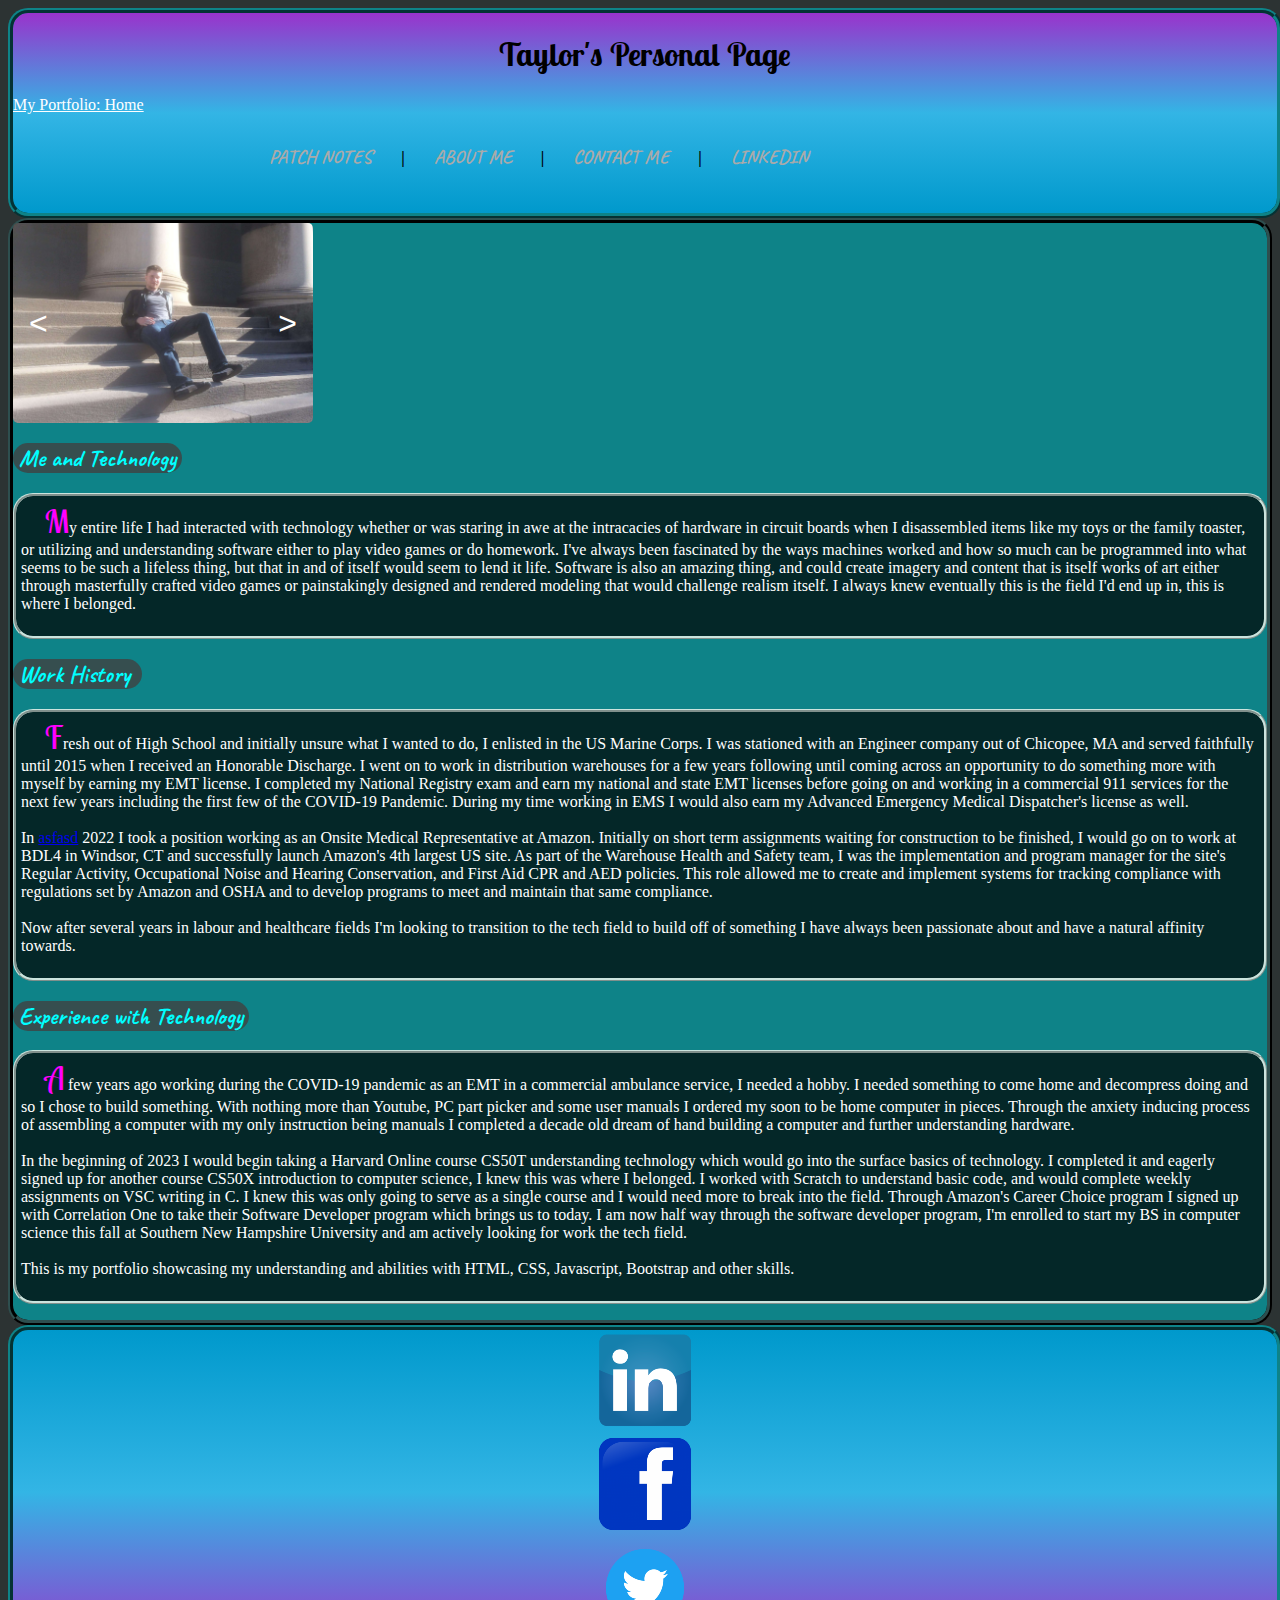
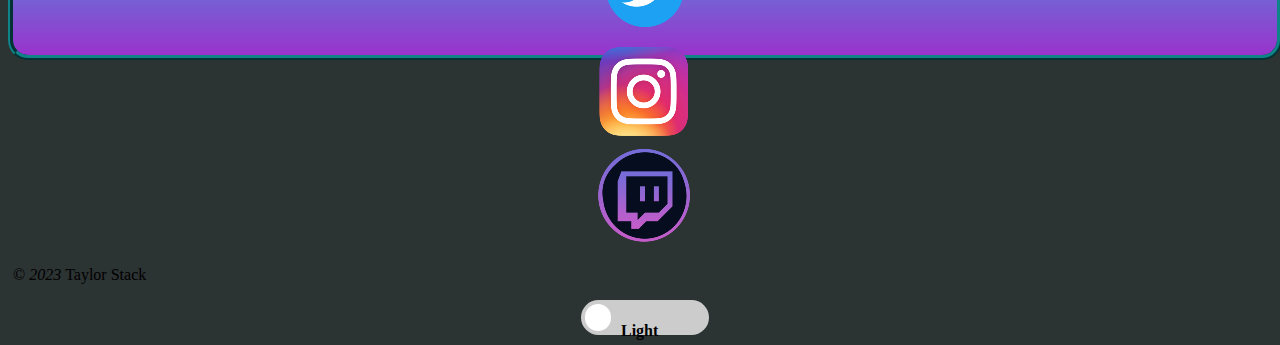
<file: about.html>
<!DOCTYPE html>
<html lang="en">
<head>
    <meta charset="UTF-8">
    <meta http-equiv="X-UA-Compatible" content="IE=edge">
    <meta name="viewport" content="width=device-width, initial-scale=1.0">
    <meta name="description" content="Welcome to my software development portfolio, this is my about page.  Here you will find a showcase of my work in web development and design.">
    <meta name="keywords" content="tstack91, tpstack, software developer, software development, web design, hiring, portfolio"> 
    <link rel="stylesheet" href="css/main.css">
    <link rel="icon" type="image/x-icon" href="media/neonfav.png">
    <link rel="preconnect" href="https://fonts.googleapis.com">
    <link rel="preconnect" href="https://fonts.gstatic.com" crossorigin>
    <link href="https://fonts.googleapis.com/css2?family=Caveat&family=Lobster&family=Lobster+Two:ital@1&display=swap" rel="stylesheet">
    <link href="https://cdn.jsdelivr.net/npm/bootstrap@5.2.3/dist/css/bootstrap.min.css" rel="stylesheet" integrity="sha384-rbsA2VBKQhggwzxH7pPCaAqO46MgnOM80zW1RWuH61DGLwZJEdK2Kadq2F9CUG65" crossorigin="anonymous">
    <title>Taylor's professional portfolio</title>
</head>
<body class="wrapper container">
    <header class="header header ml-auto mt-4"> 
        <h1 class="m-2">Taylor's Personal Page</h1>
        <nav class="navbar navbar-expand-lg bg-body-tertiary fill m-2">
        <div class="nav-wrapper ">
            <a class="navbar-brand" href="index.html">My Portfolio: Home</a>
            <ul id="nav-mobile" class="">
                <li class="nav-item">
                    <a class="nav-link" aria-current="page" href="patches.html">Patch Notes</a>
                </li>
                <li><b>|</b></li>
                <li class="nav-item">
                    <a class="nav-link" aria-current="page" href="about.html">About Me</a>
                </li>
                <li><b>|</b></li>
                <li class="nav-item">
                    <a class="nav-link" href="contact-us.html">Contact me</a>
                </li>
                <li><b>|</b></li>
                <li class="nav-item">
                    <a class="nav-link" href="https://www.linkedin.com/in/tpstack/">LinkedIn</a>
                </li>
            </ul>
        </div>  
        </nav>
    </header>
    <main class="main mt-4 container" style="color">
        <div class="m-3">
            <div class="row">
                <div class="mt-3 col-6" id="slider">
                    <img src="media/image0.jpg" alt="Image 1">
                    <img src="media/image1.jpg" alt="Image 2">
                    <img src="media/image2.jpg" alt="Image 3">
                    <img src="media/image3.jpg" alt="Image 4">
                    <button class="slider" id="prev">&lt;</button>
                    <button class="slider" id="next">&gt;</button>
                </div>
                <div class="m-3 col">
                    <h2><span class="hdrbg"> Me and Technology </span></h2>
                    <p  class="ps pbg">  My entire life I had interacted with technology whether or was staring in awe at the intracacies of hardware in circuit boards when I disassembled items like my toys or the family toaster, or utilizing and 
                        understanding software either to play video games or do homework.  I've always been fascinated by the ways machines worked and how so much can be programmed into what seems to be such a lifeless thing, but 
                        that in and of itself would seem to lend it life.  Software is also an amazing thing, and could create imagery and content that is itself works of art either through masterfully crafted video games or 
                        painstakingly designed and rendered modeling that would challenge realism itself.  I always knew eventually this is the field I'd end up in, this is where I belonged.<br><br>
                    </p>
                </div>
            </div>    
            <div class="m-3 row">
                    <h2><span class="hdrbg"> Work History  </span></h2>
                    <p class="ps pbg">
                        Fresh out of High School and initially unsure what I wanted to do, I enlisted in the US Marine Corps.  I was stationed with an Engineer company out of Chicopee, MA and served faithfully until 2015 
                        when I received an Honorable Discharge.  I went on to work in distribution warehouses for a few years following until coming across an opportunity to do something more with myself by earning my EMT license. I completed my National Registry 
                        exam and earn my national and state EMT licenses before going on and working in a commercial 911 services for the next few years including the first few of the COVID-19 Pandemic. During my time working in 
                        EMS I would also earn my Advanced Emergency Medical Dispatcher's license as well.<br><br>
                        In <a href="image.com">asfasd</a> 2022 I took a position working as an Onsite Medical Representative at Amazon.  Initially on short term assignments 
                        waiting for construction to be finished, I would go on to work at BDL4 in Windsor, CT and successfully launch Amazon's 4th largest US site.  As part of the Warehouse Health and Safety team, I was the 
                        implementation and program manager for the site's Regular Activity, Occupational Noise and Hearing Conservation, and First Aid CPR and AED policies.  This role allowed me to create and implement systems 
                        for tracking compliance with regulations set by Amazon and OSHA and to develop programs to meet and maintain that same compliance.<br><br>
                        Now after several years in labour and healthcare fields I'm looking to transition to the tech field to build off of something I have always been passionate about and have a natural affinity towards.<br><br>
                    </p>
            </div>
            <div class="m-3 row">        
                    <h2><span class="hdrbg"> Experience with Technology </span></h2>
                    <p class="ps pbg">
                        A few years ago working during the COVID-19 pandemic as an EMT in a commercial ambulance service, I needed a hobby.  I needed something to come home and decompress doing and so I chose to build something.  
                        With nothing more than Youtube, PC part picker and some user manuals I ordered my soon to be home computer in pieces.  Through the anxiety inducing process of assembling a computer with my only instruction 
                        being manuals I completed a decade old dream of hand building a computer and further understanding hardware.<br><br>  
                        In the beginning of 2023 I would begin taking a Harvard Online course CS50T understanding technology which would go into the surface basics of technology.  I completed it and eagerly signed up for another 
                        course CS50X introduction to computer science, I knew this was where I belonged.  I worked with Scratch to understand basic code, and would complete weekly assignments on VSC writing in C.  I knew this was 
                        only going to serve as a single course and I would need more to break into the field.  Through Amazon's Career Choice program I signed up with Correlation One to take their Software Developer program which 
                        brings us to today.  I am now half way through the software developer program, I'm enrolled to start my BS in computer science this fall at Southern New Hampshire University and am actively looking for work
                        the tech field.<br><br>
                        This is my portfolio showcasing my understanding and abilities with HTML, CSS, Javascript, Bootstrap and other skills.<br><br>
                    </p>
                </div>
            </div>
        </div>
    </main>
    <footer class="footer mt-4 mb-4 container bItem">
        <div class="row mt-3" align="center">  
            <div class="col">
                <a href="https://www.linkedin.com/in/tpstack/">
                <img class="links" src="media/linkedin.png" width="100px" alt="Taylor on LinkedIn" title="Taylor on LinkedIn">
                </a>    
            </div>  
            <div class="col">
                <a href="https://www.facebook.com/LeHarmacistt">
                <img class="links" src="media/facebook.png" width="100px" alt="Join The Harmacy on Facebook" title="Join The Harmacy on Facebook">
                </a>   
            </div>  
            <div class="col">
                <a href="https://twitter.com/LeHarmacist">
                <img class="links" src="media/twitter.png" width="100px" alt="LeHarmacist on Twitter" title="LeHarmacist on Twitter">
                </a>               
            </div>  
            <div class="col">
                <a href="https://www.instagram.com/le_harmacist/">
                <img class="links" src="media/instagram.png" width="100px" alt="LeHarmacist on Instagram" title="LeHarmacist on Instagram">
                </a>   
            </div>  
            <div class="col">
                <a href="https://www.twitch.tv/leharmacist">
                <img class="links" src="media/twitch.png" width="100px" alt="LeHarmacist on Twitch" title="LeHarmacist on Twitch">
                </a>   
            </div>            
        </div>      
        <div class="row m-5">        
            <div class="col-6">  
                <p>&copy; <em id="date">2023 </em>Taylor Stack</p>
            </div>
            <div class=" col-6 container">
                <label class="toggle-switch">
                    <input type="checkbox" id="mode-toggle">
                    <span class="switch">
                        <h4 class="mode-status">Light</h4>
                </label>
            </div>
        </div>    
    <script src="https://cdn.jsdelivr.net/npm/bootstrap@5.2.3/dist/js/bootstrap.bundle.min.js" integrity="sha384-kenU1KFdBIe4zVF0s0G1M5b4hcpxyD9F7jL+jjXkk+Q2h455rYXK/7HAuoJl+0I4" crossorigin="anonymous"></script>
    <script type="text/javascript" src="javascript/bootstrap.js"></script>        
    </footer>
</body>
</html>
</file>
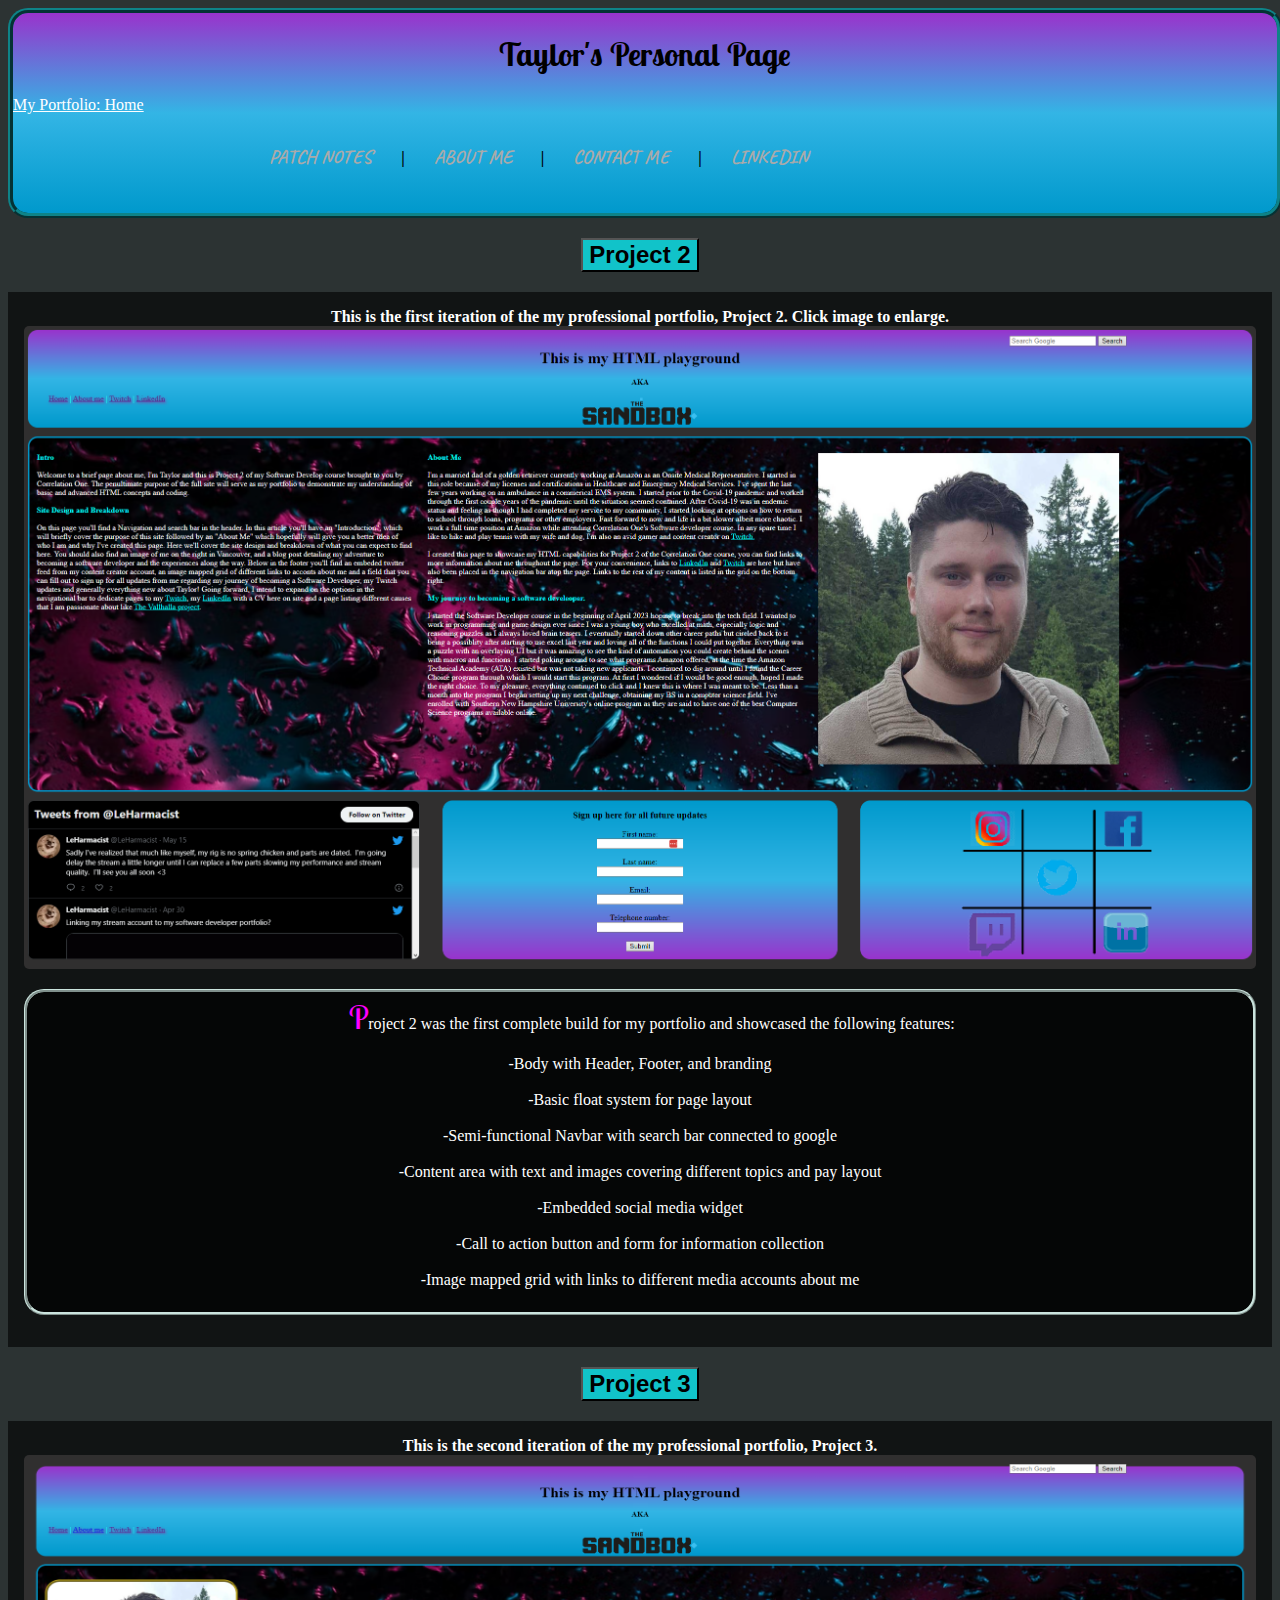
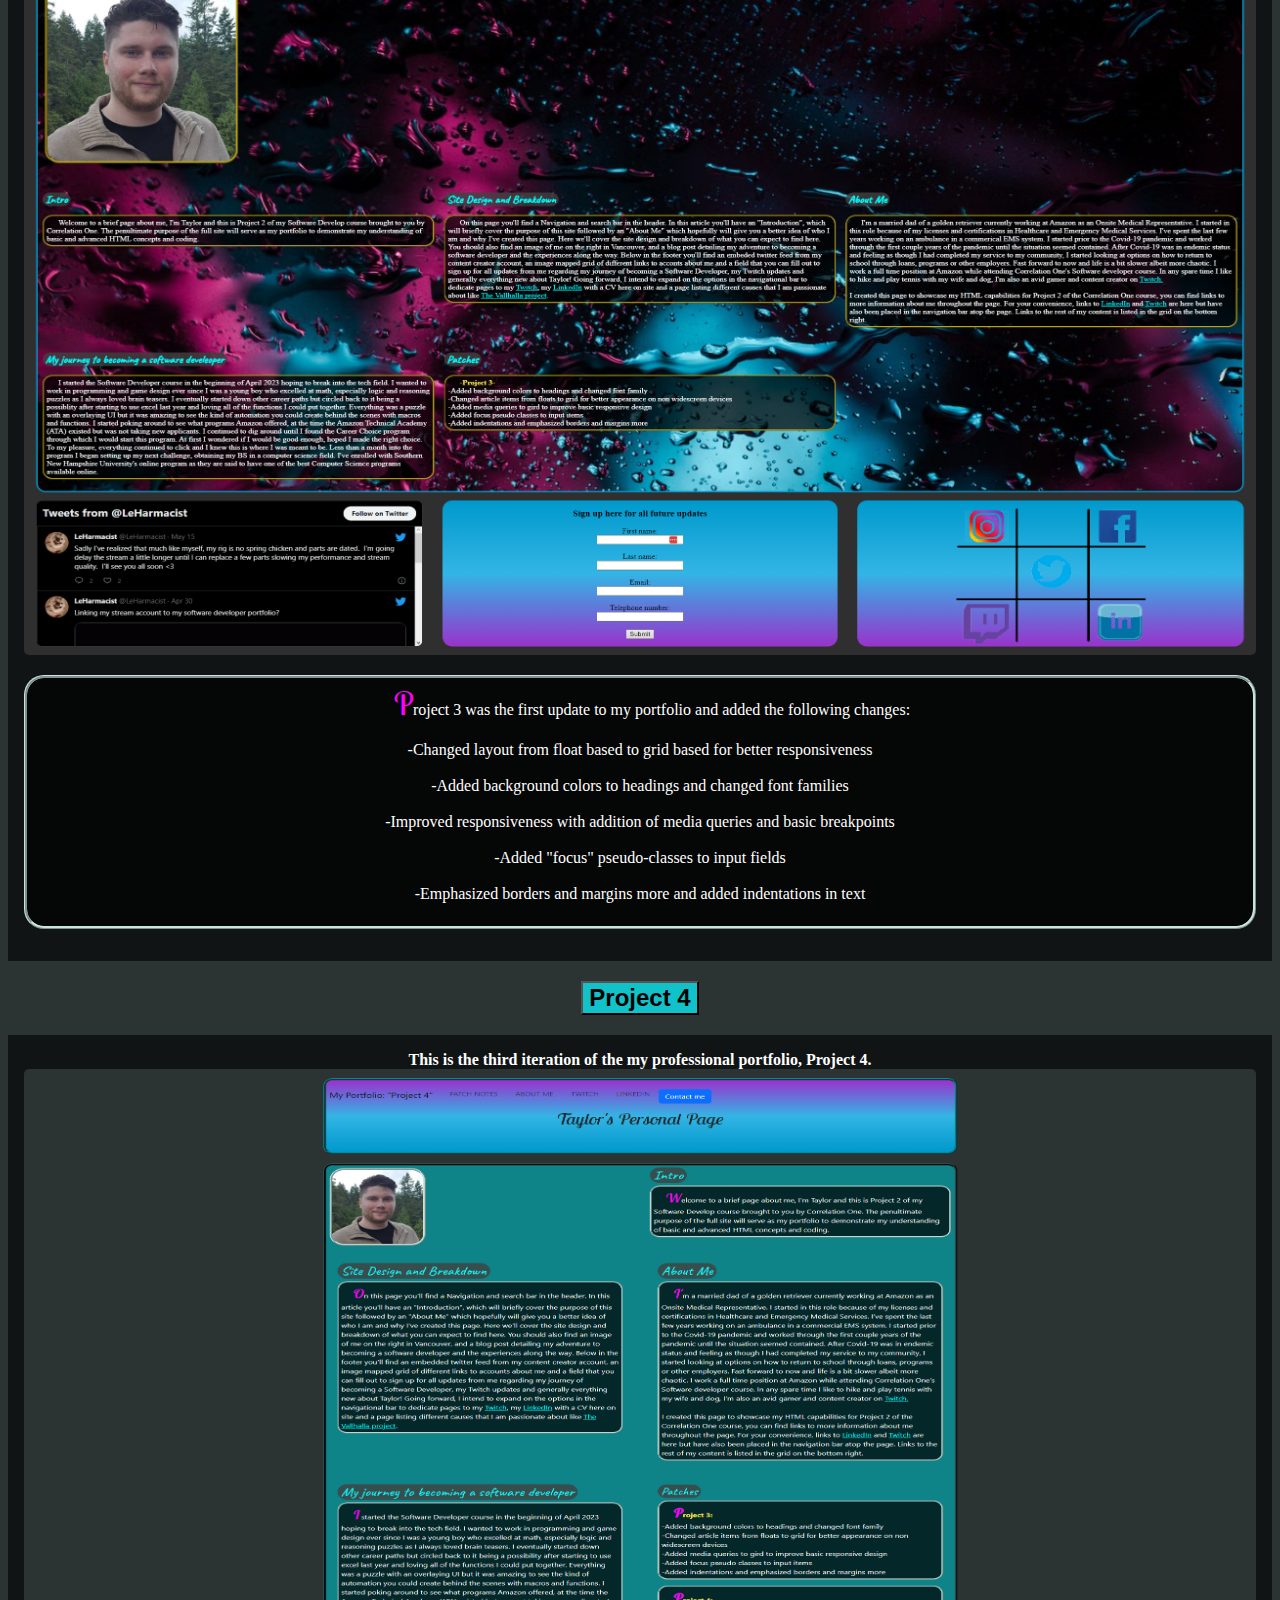
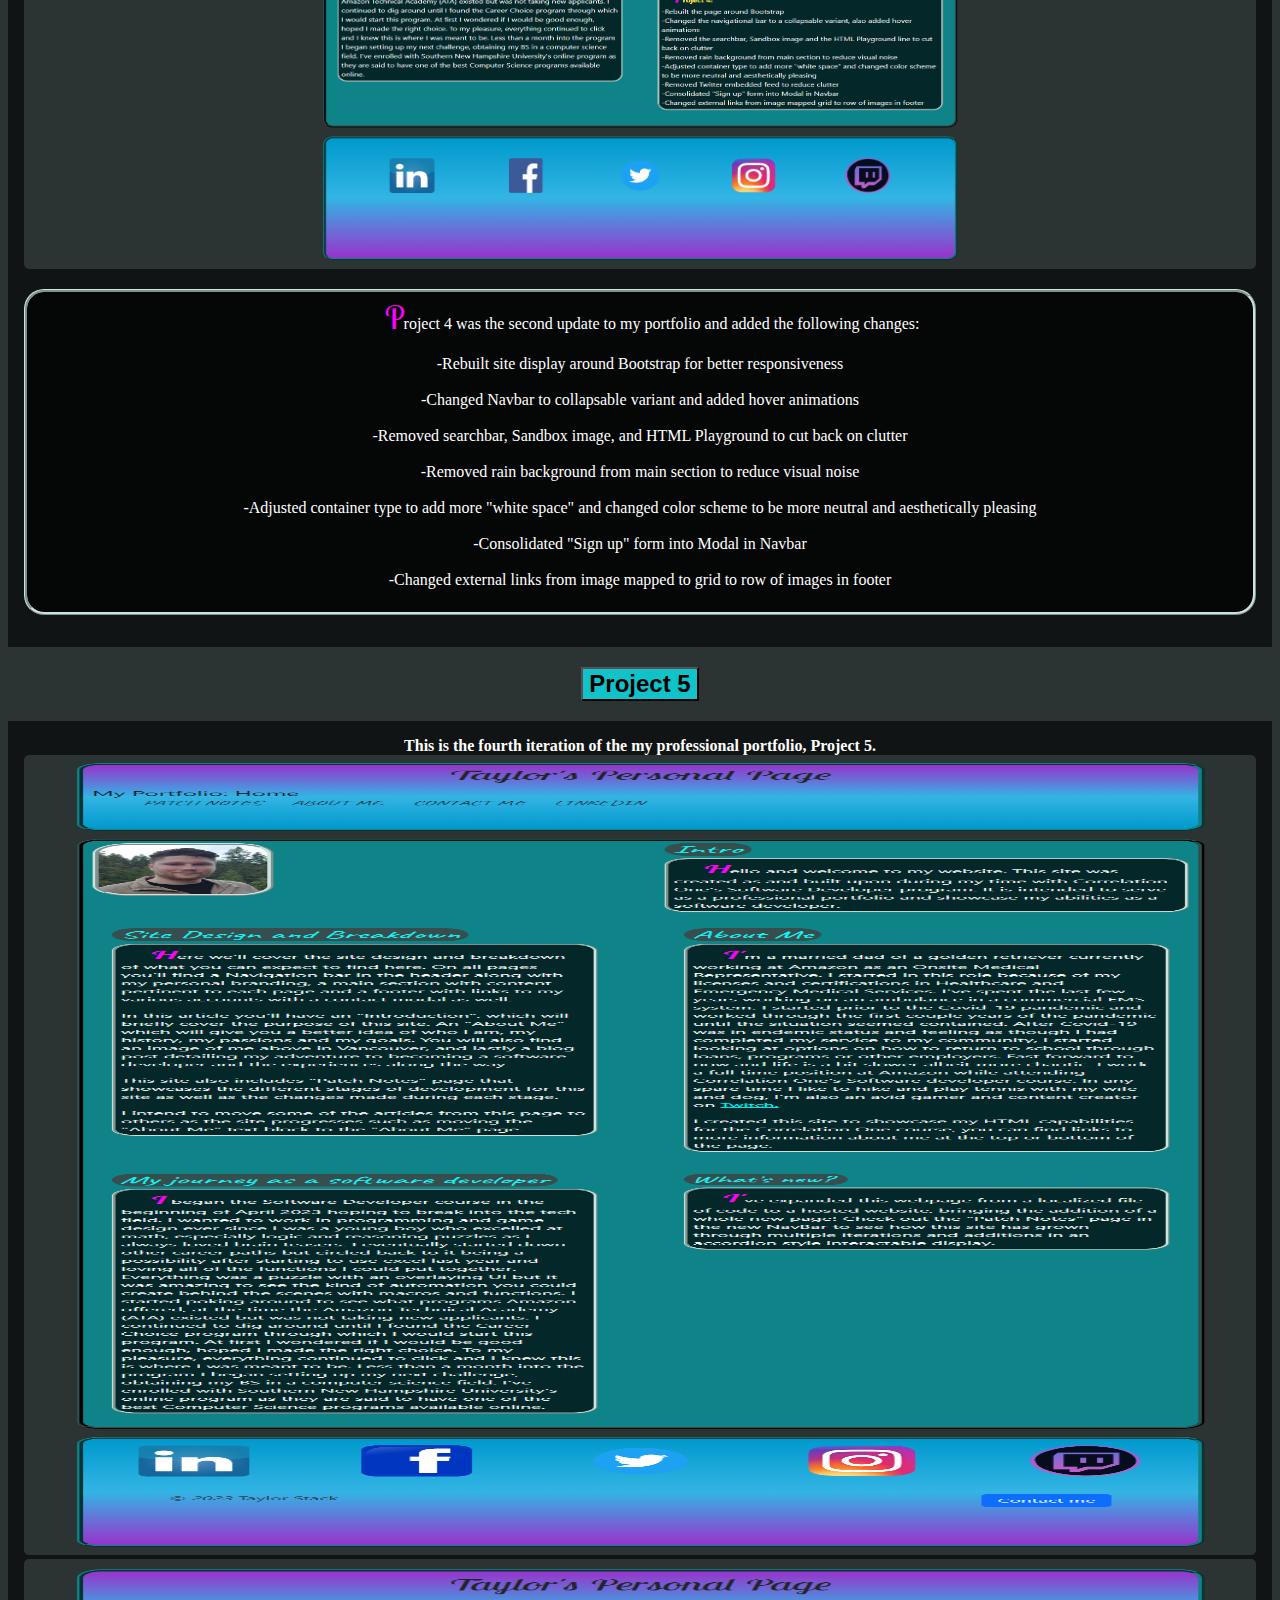
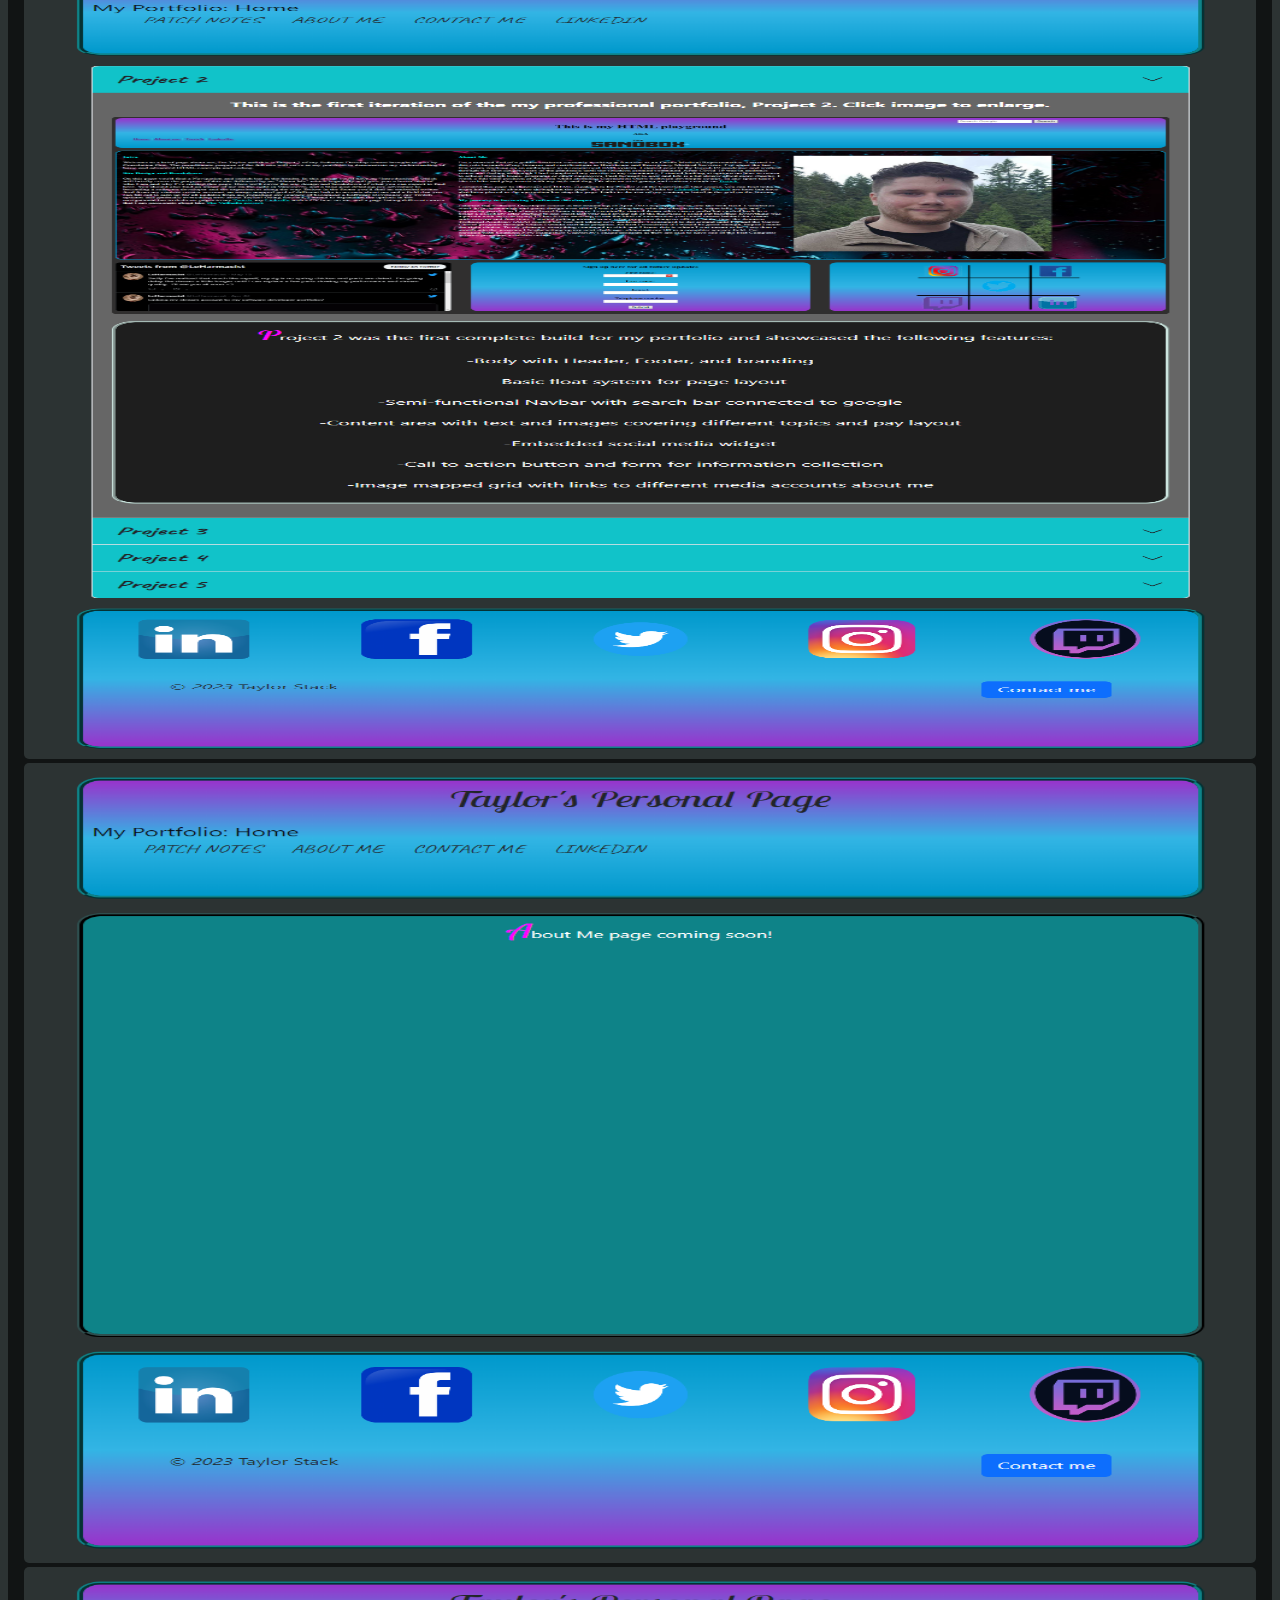
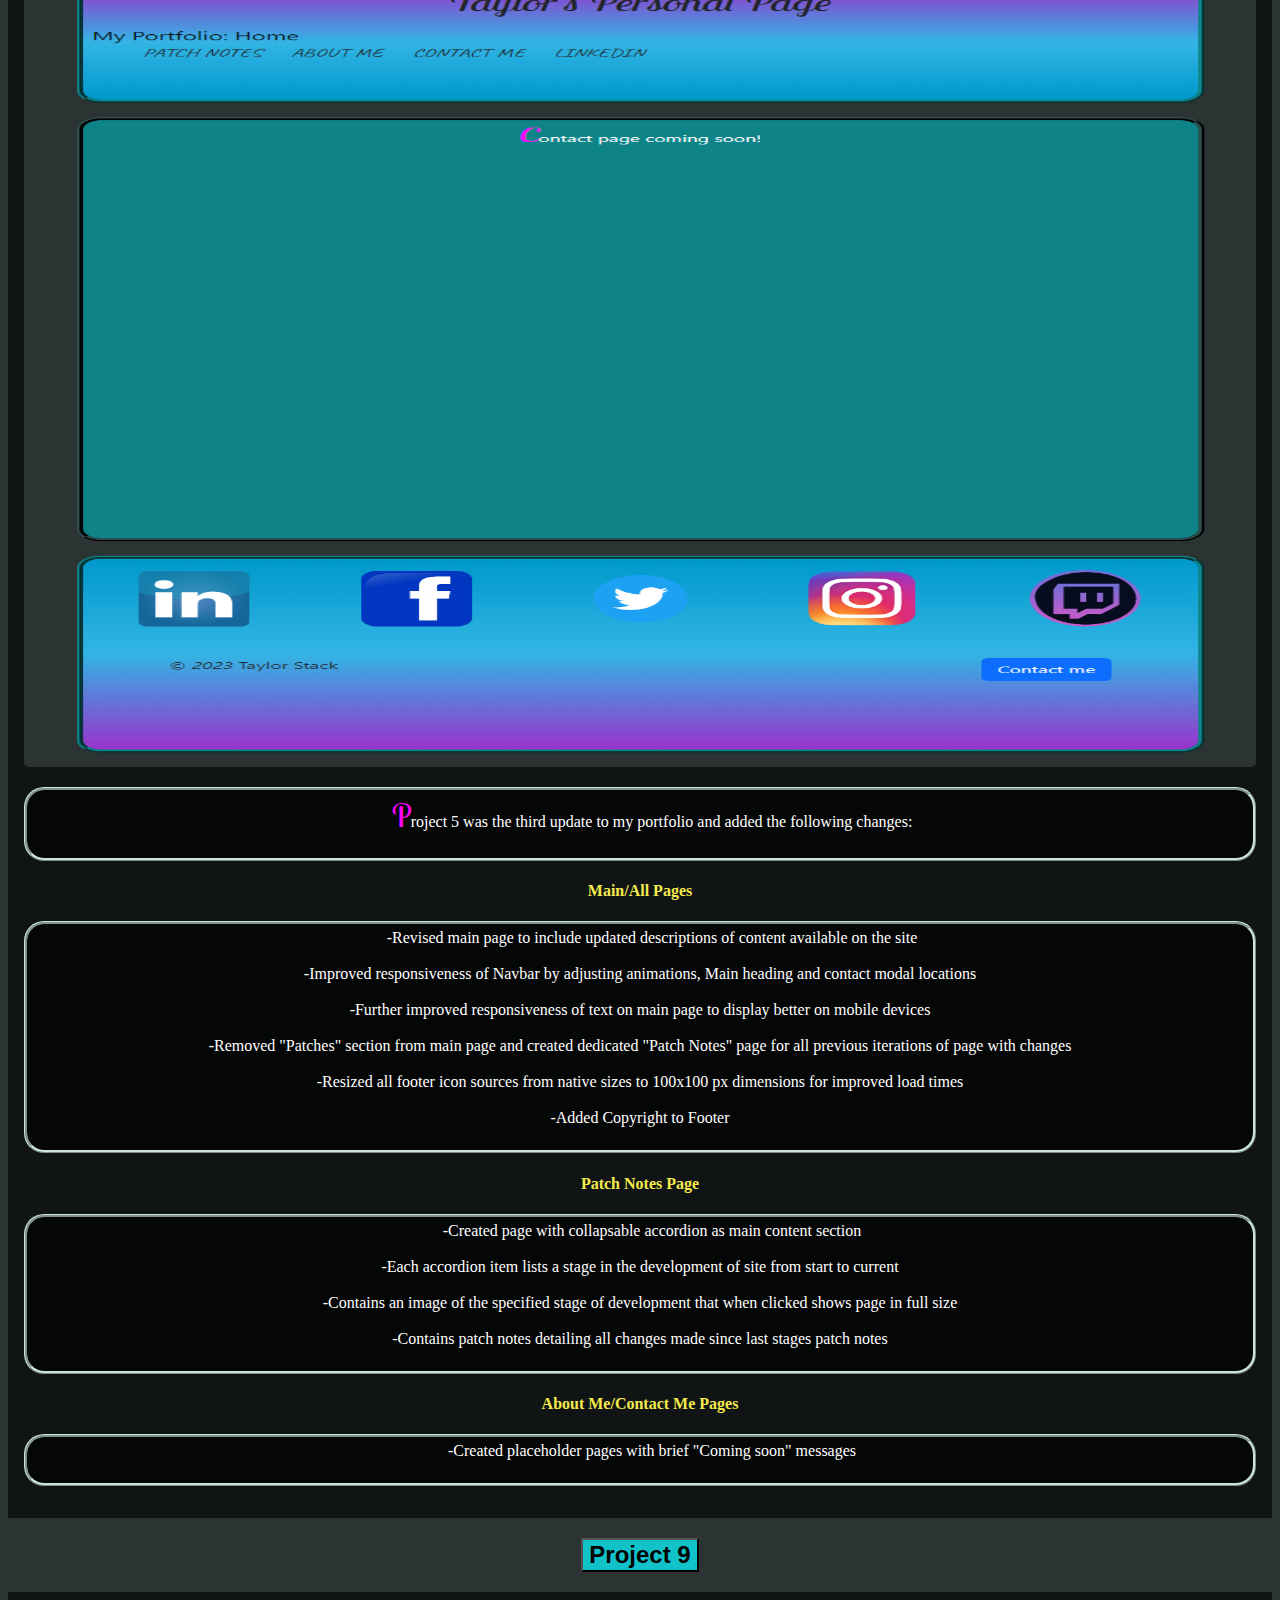
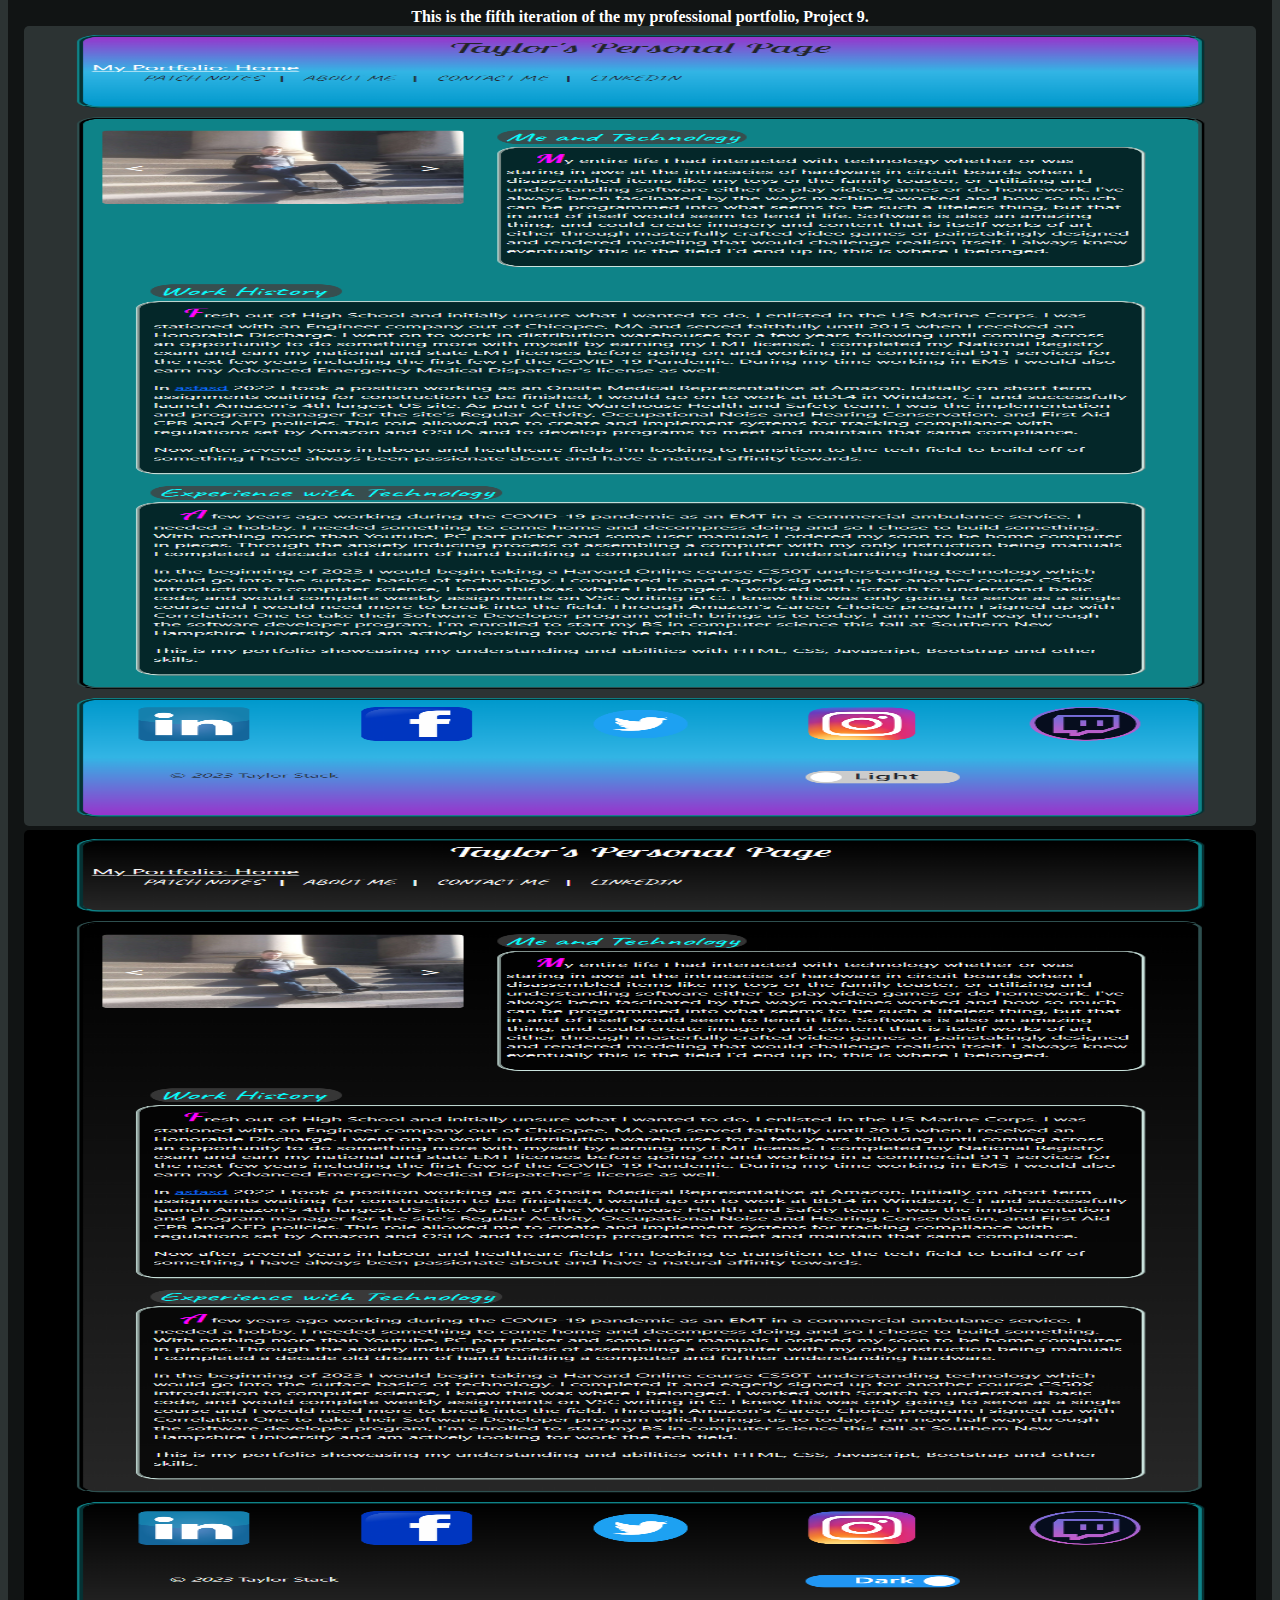
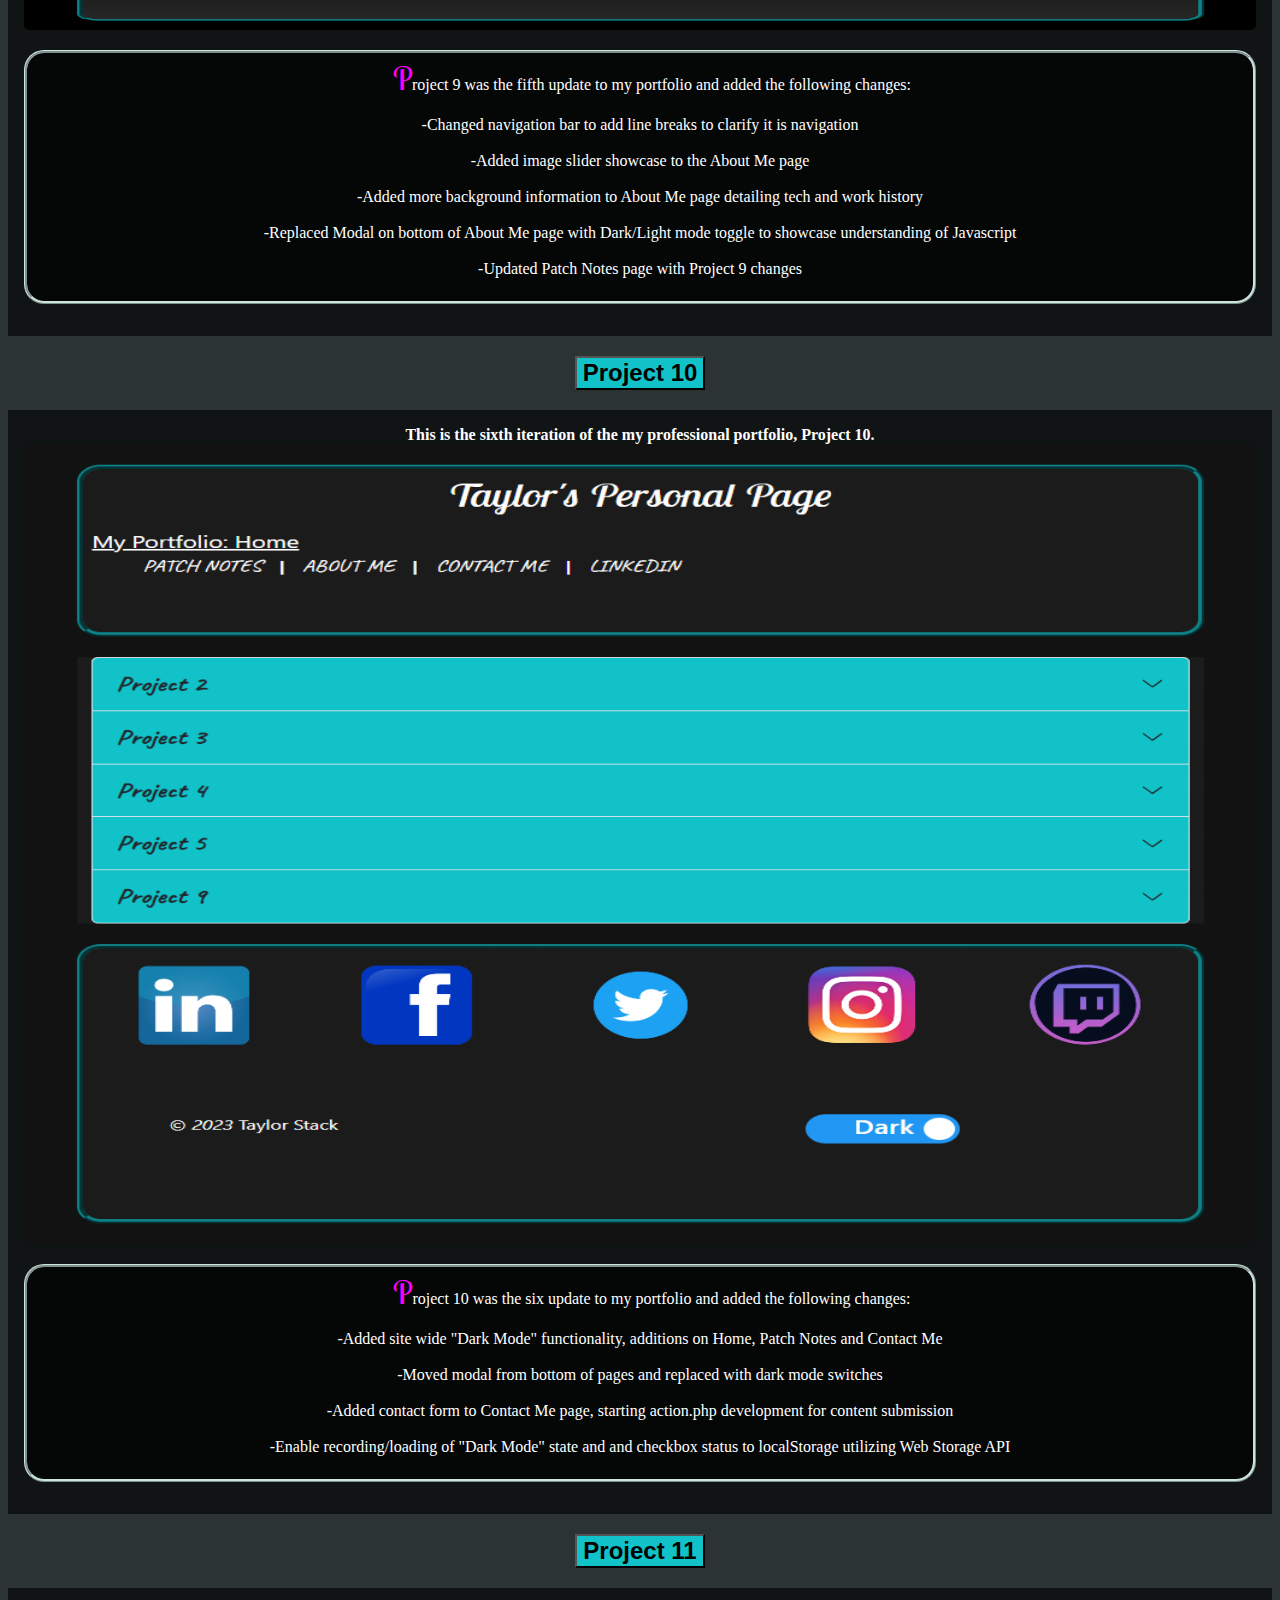
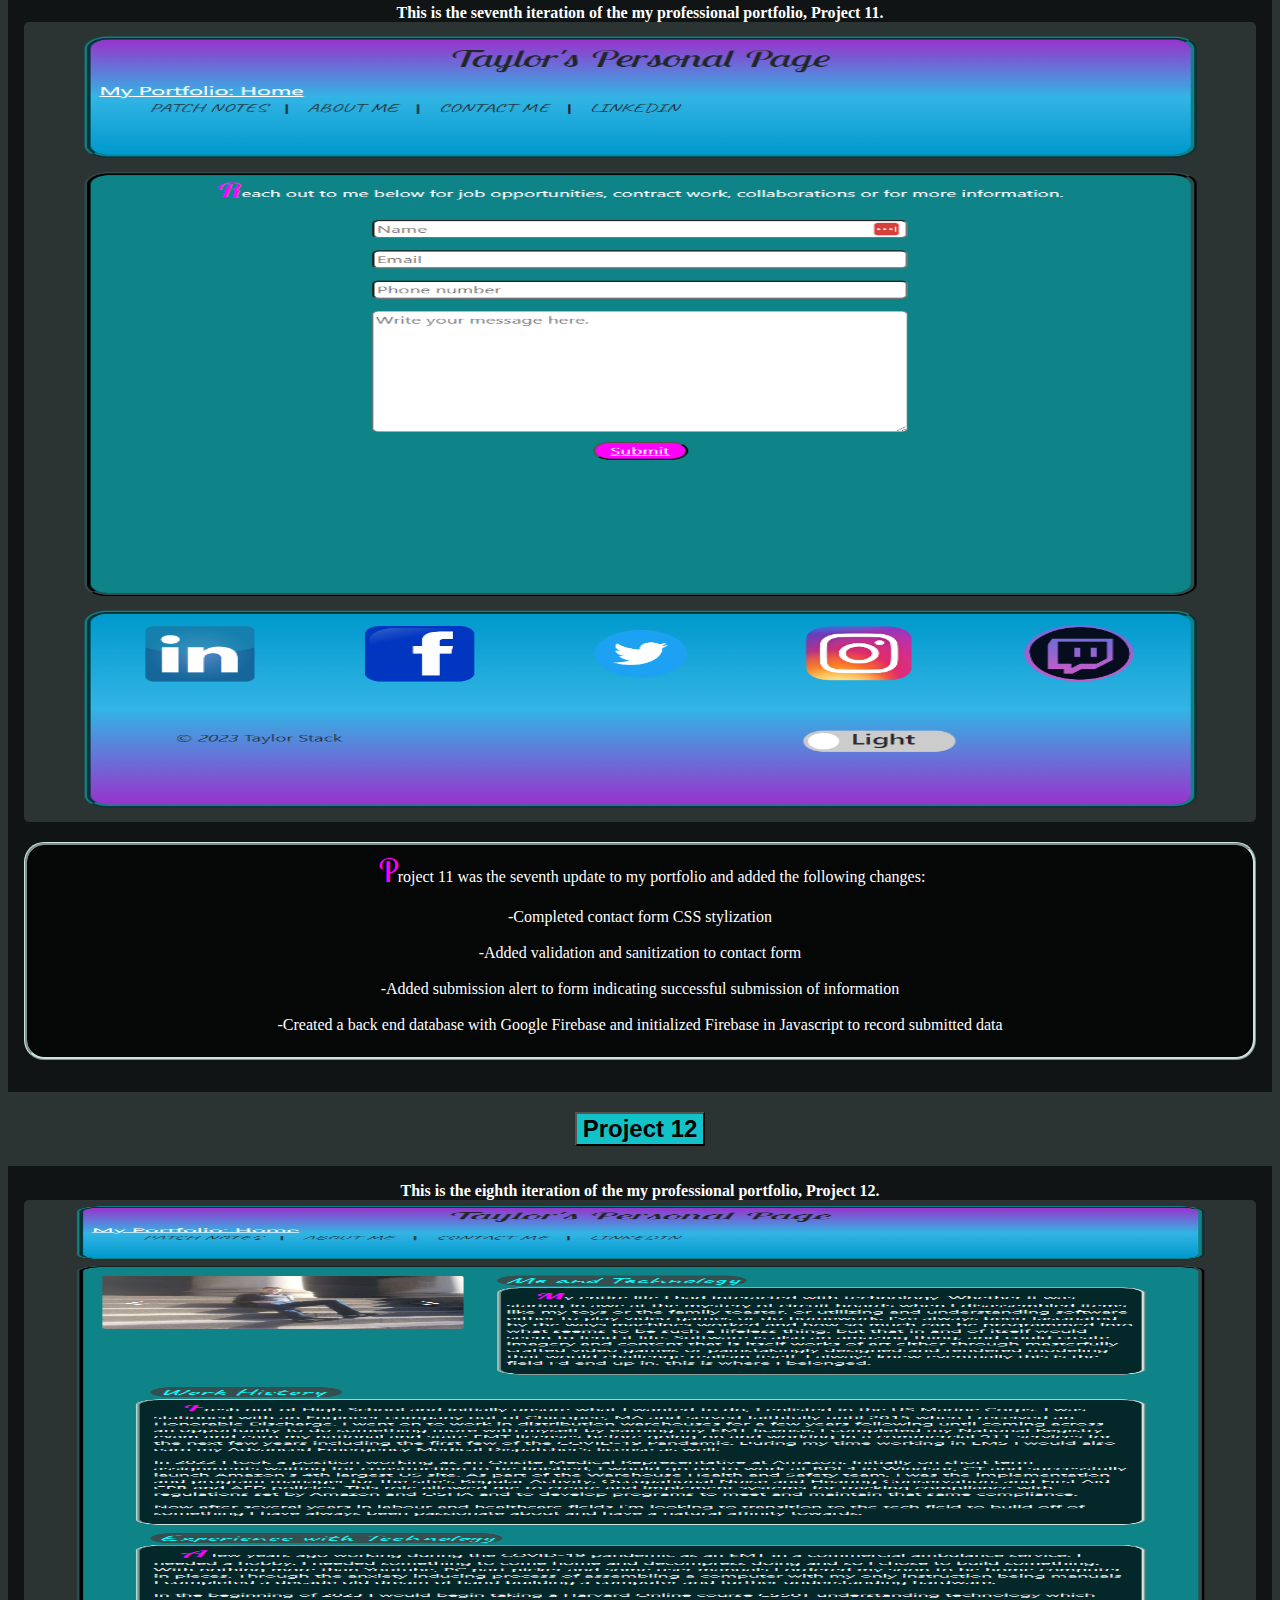
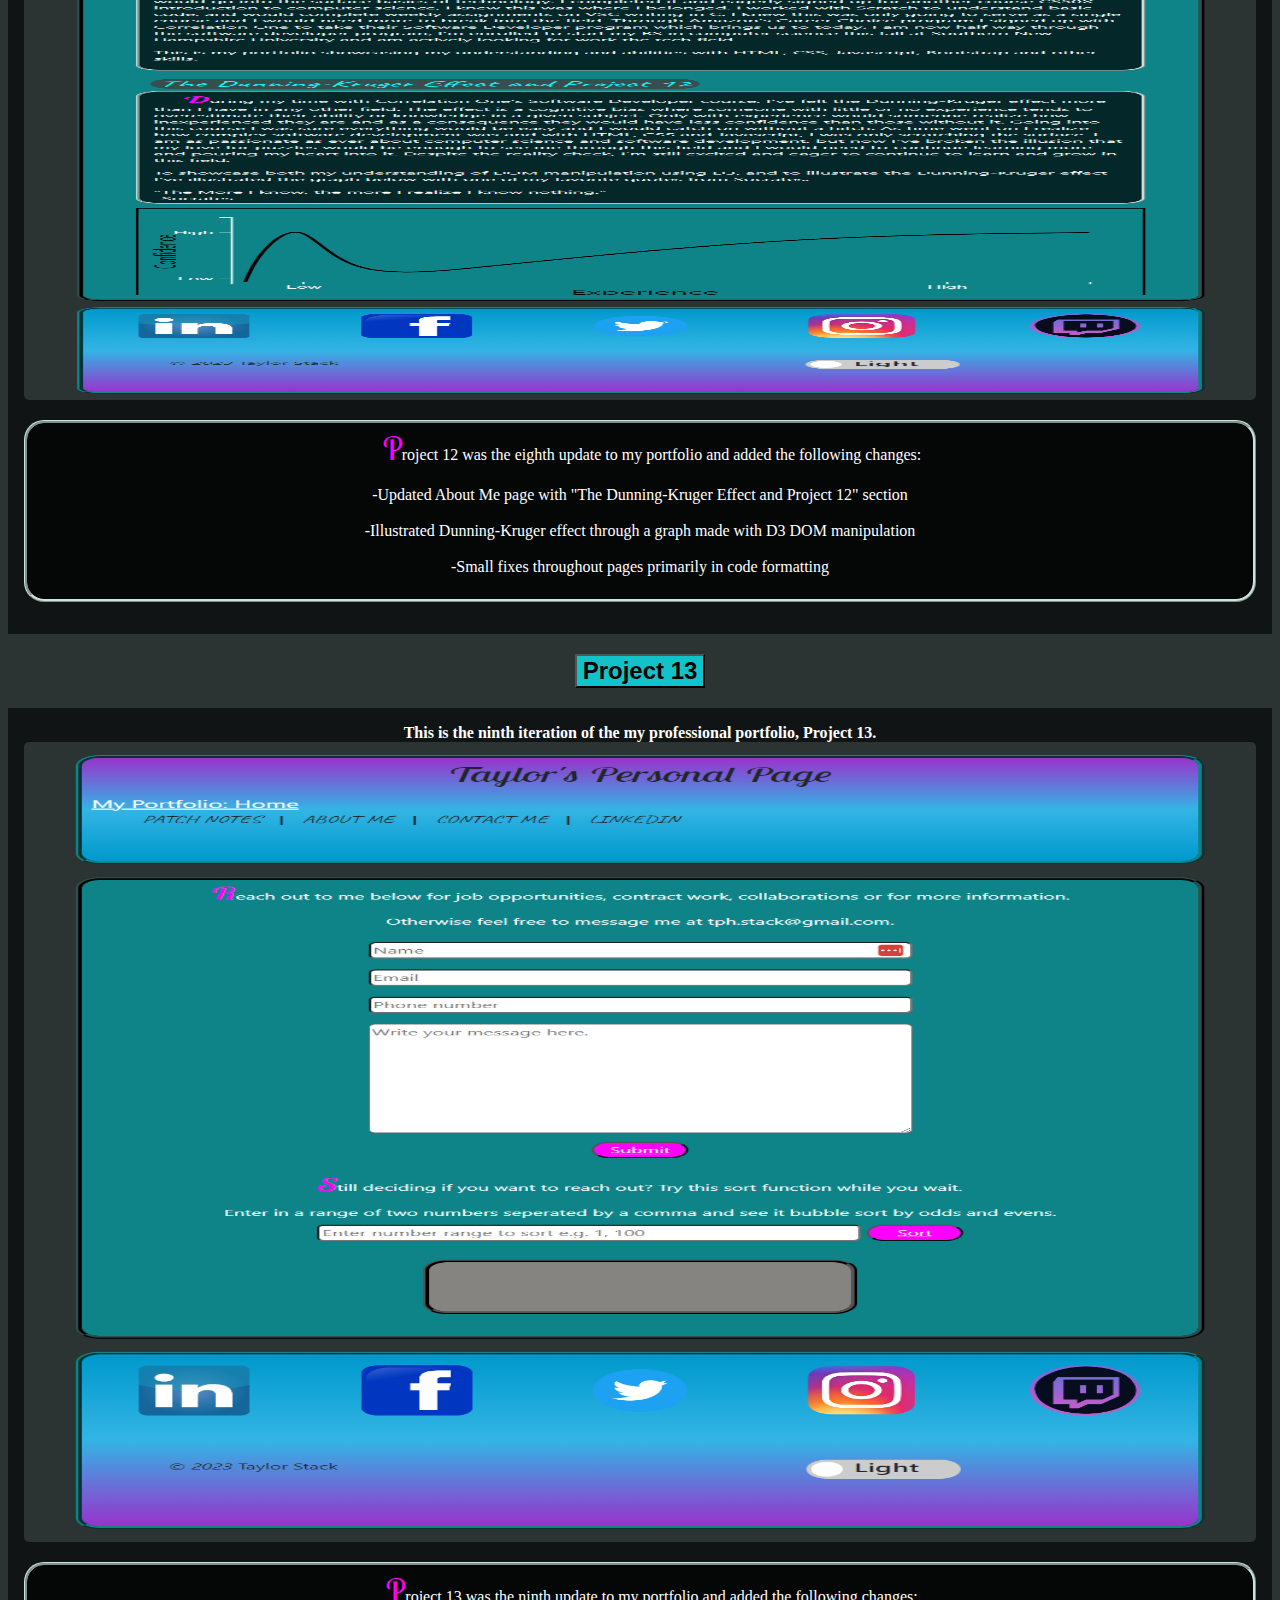
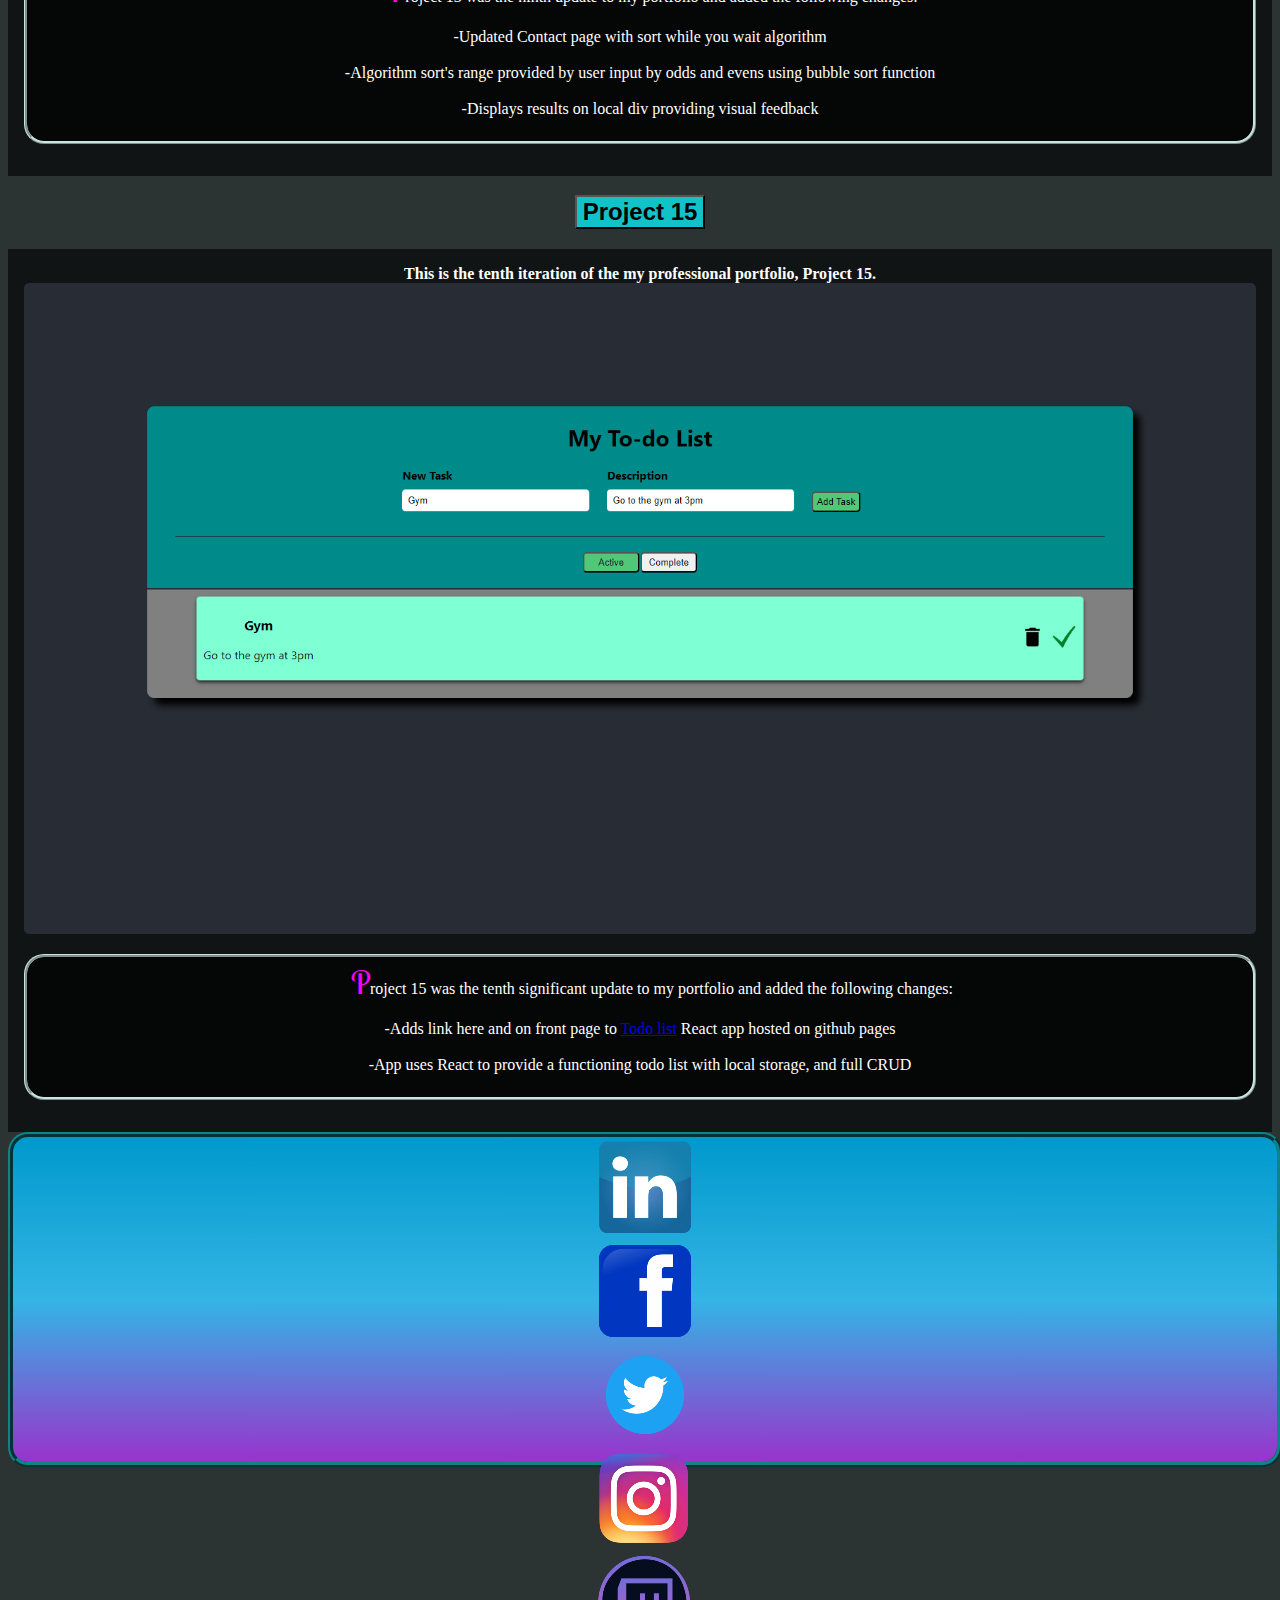
<file: patches.html>
<!DOCTYPE html>
<html lang="en">
<head>
    <meta charset="UTF-8">
    <meta http-equiv="X-UA-Compatible" content="IE=edge">
    <meta name="viewport" content="width=device-width, initial-scale=1.0">
    <meta name="description" content="Welcome to my software development portfolio, this is my patch notes page.  Here you will find a showcase of my work in web development and design.">
    <meta name="keywords" content="tstack91, tpstack, software developer, software development, web design, hiring, portfolio">    
    <link rel="stylesheet" href="css/main.css">
    <link rel="icon" type="image/x-icon" href="media/neonfav.png">
    <link rel="preconnect" href="https://fonts.googleapis.com">
    <link rel="preconnect" href="https://fonts.gstatic.com" crossorigin>
    <link href="https://fonts.googleapis.com/css2?family=Caveat&family=Lobster&family=Lobster+Two:ital@1&display=swap" rel="stylesheet">
    <link href="https://cdn.jsdelivr.net/npm/bootstrap@5.2.3/dist/css/bootstrap.min.css" rel="stylesheet" integrity="sha384-rbsA2VBKQhggwzxH7pPCaAqO46MgnOM80zW1RWuH61DGLwZJEdK2Kadq2F9CUG65" crossorigin="anonymous">
    <title>Taylor's professional portfolio</title>
</head>
<!-- Google tag (gtag.js) -->
<script async src="https://www.googletagmanager.com/gtag/js?id=G-9PQGJVNXX6"></script>
<script>
  window.dataLayer = window.dataLayer || [];
  function gtag(){dataLayer.push(arguments);}
  gtag('js', new Date());

  gtag('config', 'G-9PQGJVNXX6');
</script>
<body class="wrapper container">
    <header class="header header ml-auto mt-4"> 
        <h1 class="m-2">Taylor's Personal Page</h1>
        <nav class="navbar navbar-expand-lg bg-body-tertiary fill m-2">
        <div class="nav-wrapper ">
            <a class="navbar-brand" href="index.html">My Portfolio: Home</a>
            <ul id="nav-mobile" class="">
                <li class="nav-item">
                    <a class="nav-link" aria-current="page" href="patches.html">Patch Notes</a>
                </li>
                <li><b>|</b></li>
                <li class="nav-item">
                    <a class="nav-link" aria-current="page" href="about.html">About Me</a>
                </li>
                <li><b>|</b></li>
                <li class="nav-item">
                    <a class="nav-link" href="contact-us.html">Contact me</a>
                </li>
                <li><b>|</b></li>
                <li class="nav-item">
                    <a class="nav-link" href="https://www.linkedin.com/in/tpstack/">LinkedIn</a>
                </li>
            </ul>
        </div>  
        </nav>
    </header>
    <main class="mt-4 patches">
        <div class="accordion container" id="accordionPanelsStayOpenExample">
            <div class="accordion-item" align="center">
                <h2 class="accordion-header" id="panelsStayOpen-headingOne">
                <button style="background-color: #11c3c9" class="accordion-button collapsed" type="button" data-bs-toggle="collapse" data-bs-target="#panelsStayOpen-collapseOne" aria-expanded="true" aria-controls="panelsStayOpen-collapseOne">
                    <b>Project 2</b>
                </button>
                </h2>
                <div id="panelsStayOpen-collapseOne" class="accordion-collapse collapse show" aria-labelledby="panelsStayOpen-headingOne">
                    <div class="accordion-body">
                    <strong>This is the first iteration of the my professional portfolio, Project 2.  Click image to enlarge.</strong> 
                        <div class="row">
                            <div class="col-12 mt-3">
                                <a href="media/proj2.png" target="_blank">
                                <img src="media/proj2.png" class="patches-img">
                                </a>
                            </div>
                        </div>
                        <div class="row">    
                            <div class="col-12 mt-3" >
                                <p class="ps pbg">Project 2 was the first complete build for my portfolio and showcased the following features:<br><br>
                                    -Body with Header, Footer, and branding<br><br>
                                    -Basic float system for page layout<br><br>
                                    -Semi-functional Navbar with search bar connected to google<br><br>
                                    -Content area with text and images covering different topics and pay layout<br><br>
                                    -Embedded social media widget<br><br>
                                    -Call to action button and form for information collection<br><br>
                                    -Image mapped grid with links to different media accounts about me<br><br>
                                </p>
                            </div>
                        </div>    
                    </div>
                </div>
            </div>
            <div class="accordion-item" align="center">
                <h2 class="accordion-header" id="panelsStayOpen-headingTwo">
                <button style="background-color: #11c3c9" class="accordion-button collapsed" type="button" data-bs-toggle="collapse" data-bs-target="#panelsStayOpen-collapseTwo" aria-expanded="false" aria-controls="panelsStayOpen-collapseTwo">
                    <b>Project 3</b>
                </button>
                </h2>
                <div id="panelsStayOpen-collapseTwo" class="accordion-collapse collapse" aria-labelledby="panelsStayOpen-headingTwo">
                    <div class="accordion-body">
                    <strong>This is the second iteration of the my professional portfolio, Project 3.</strong> 
                        <div class="row">
                            <div class="col-12 mt-3">
                                <a href="media/proj3.png">
                                <img src="media/proj3.png" class="patches-img">
                                </a>
                            </div>
                        </div>
                        <div class="row">    
                            <div class="col-12 mt-3" >
                                <p class=" ps pbg">Project 3 was the first update to my portfolio and added the following changes:<br><br>
                                    -Changed layout from float based to grid based for better responsiveness<br><br>
                                    -Added background colors to headings and changed font families<br><br>
                                    -Improved responsiveness with addition of media queries and basic breakpoints<br><br>
                                    -Added "focus" pseudo-classes to input fields<br><br>
                                    -Emphasized borders and margins more and added indentations in text<br><br>
                                </p>
                            </div>
                        </div>   
                    </div>
                </div>
            </div>
            <div class="accordion-item" align="center">
                <h2 class="accordion-header" id="panelsStayOpen-headingThree">
                    <button style="background-color: #11c3c9" class="accordion-button collapsed" type="button" data-bs-toggle="collapse" data-bs-target="#panelsStayOpen-collapseThree" aria-expanded="false" aria-controls="panelsStayOpen-collapseThree">
                    <b>Project 4</b>
                    </button>
                </h2>
                <div id="panelsStayOpen-collapseThree" class="accordion-collapse collapse" aria-labelledby="panelsStayOpen-headingThree">
                    <div class="accordion-body">
                    <strong>This is the third iteration of the my professional portfolio, Project 4.</strong>
                    <div class="row">
                        <div class="col-12 mt-3">
                            <a href="media/proj4.png">
                            <img src="media/proj4.png" class="patches-img">
                            </a>
                        </div>
                    </div>
                    <div class="row">    
                        <div class="col-12 mt-3" >
                            <p class="ps pbg">Project 4 was the second update to my portfolio and added the following changes:<br><br>
                                -Rebuilt site display around Bootstrap for better responsiveness<br><br>
                                -Changed Navbar to collapsable variant and added hover animations<br><br>
                                -Removed searchbar, Sandbox image, and HTML Playground to cut back on clutter<br><br>
                                -Removed rain background from main section to reduce visual noise<br><br>
                                -Adjusted container type to add more "white space" and changed color scheme to be more neutral and aesthetically pleasing<br><br>
                                -Consolidated "Sign up" form into Modal in Navbar<br><br>
                                -Changed external links from image mapped to grid to row of images in footer<br><br>
                            </p>
                        </div>
                    </div>        
                    </div>
                </div>
            </div>
            <div class="accordion-item" align="center">
                <h2 class="accordion-header" id="panelsStayOpen-headingFour">
                    <button style="background-color: #11c3c9" class="accordion-button collapsed" type="button" data-bs-toggle="collapse" data-bs-target="#panelsStayOpen-collapseFour" aria-expanded="false" aria-controls="panelsStayOpen-collapseFour">
                    <b>Project 5</b>
                    </button>
                </h2>
                <div id="panelsStayOpen-collapseFour" class="accordion-collapse collapse" aria-labelledby="panelsStayOpen-headingFour">
                    <div class="accordion-body">
                    <strong>This is the fourth iteration of the my professional portfolio, Project 5.</strong>
                    <div class="row">
                        <div class="col-6 mt-3">
                            <a href="media/proj5i.png">
                            <img src="media/proj5i.png" class="patches-img">
                            </a>
                        </div>
                        <div class="col-6 mt-3">
                            <a href="media/proj5p.png">
                            <img src="media/proj5p.png" class="patches-img">
                            </a>
                        </div>
                    </div>
                    <div class="row">
                        <div class="col-6 mt-3">
                            <a href="media/proj5a.png">
                            <img src="media/proj5a.png" class="patches-img">
                            </a>
                        </div>
                        <div class="col-6 mt-3">
                            <a href="media/proj5c.png">
                            <img src="media/proj5c.png" class="patches-img">
                            </a>
                        </div>
                    </div>
                    <div class="row">    
                        <div class="col-12 mt-3" >
                            <p class="ps pbg">Project 5 was the third update to my portfolio and added the following changes:<br><br></p>
                            <h4 style="color:rgb(245, 234, 77)">Main/All Pages</h4>
                            <p class="pbg">-Revised main page to include updated descriptions of content available on the site<br><br>
                                -Improved responsiveness of Navbar by adjusting animations, Main heading and contact modal locations<br><br>
                                -Further improved responsiveness of text on main page to display better on mobile devices<br><br>
                                -Removed "Patches" section from main page and created dedicated "Patch Notes" page for all previous iterations of page with changes<br><br>
                                -Resized all footer icon sources from native sizes to 100x100 px dimensions for improved load times<br><br>
                                -Added Copyright to Footer<br><br>
                            </p>
                            <h4 style="color:rgb(245, 234, 77)">Patch Notes Page</h4>
                            <p class="pbg">
                                -Created page with collapsable accordion as main content section<br><br>
                                -Each accordion item lists a stage in the development of site from start to current<br><br>
                                -Contains an image of the specified stage of development that when clicked shows page in full size<br><br>
                                -Contains patch notes detailing all changes made since last stages patch notes<br><br>
                            </p>
                            <h4 style="color:rgb(245, 234, 77)">About Me/Contact Me Pages</h4>
                            <p class="pbg">
                                -Created placeholder pages with brief "Coming soon" messages<br><br>
                            </p>
                        </div>
                    </div>        
                    </div>
                </div>
            </div>
            <div class="accordion-item" align="center">
                <h2 class="accordion-header" id="panelsStayOpen-headingFive">
                <button style="background-color: #11c3c9" class="accordion-button collapsed" type="button" data-bs-toggle="collapse" data-bs-target="#panelsStayOpen-collapseFive" aria-expanded="false" aria-controls="panelsStayOpen-collapseFive">
                    <b>Project 9</b>
                </button>
                </h2>
                <div id="panelsStayOpen-collapseFive" class="accordion-collapse collapse" aria-labelledby="panelsStayOpen-headingFive">
                    <div class="accordion-body">
                    <strong>This is the fifth iteration of the my professional portfolio, Project 9.</strong> 
                    <div class="row">
                        <div class="col-6 mt-3">
                            <a href="media/proj9a.png">
                            <img src="media/proj9a.png" class="patches-img">
                            </a>
                        </div>
                        <div class="col-6 mt-3">
                            <a href="media/proj9b.png">
                            <img src="media/proj9b.png" class="patches-img">
                            </a>
                        </div>
                    </div>
                        <div class="row">    
                            <div class="col-12 mt-3" >
                                <p class=" ps pbg">Project 9 was the fifth update to my portfolio and added the following changes:<br><br>
                                    -Changed navigation bar to add line breaks to clarify it is navigation<br><br>
                                    -Added image slider showcase to the About Me page<br><br>
                                    -Added more background information to About Me page detailing tech and work history<br><br>
                                    -Replaced Modal on bottom of About Me page with Dark/Light mode toggle to showcase understanding of Javascript<br><br>
                                    -Updated Patch Notes page with Project 9 changes<br><br>
                                </p>
                            </div>
                        </div>   
                    </div>
                </div>
            </div>
            <div class="accordion-item" align="center">
                <h2 class="accordion-header" id="panelsStayOpen-headingSix">
                <button style="background-color: #11c3c9" class="accordion-button collapsed" type="button" data-bs-toggle="collapse" data-bs-target="#panelsStayOpen-collapseSix" aria-expanded="true" aria-controls="panelsStayOpen-collapseSix">
                    <b>Project 10</b>
                </button>
                </h2>
                <div id="panelsStayOpen-collapseSix" class="accordion-collapse collapse" aria-labelledby="panelsStayOpen-headingSix">
                    <div class="accordion-body">
                    <strong>This is the sixth iteration of the my professional portfolio, Project 10.</strong> 
                        <div class="row">
                            <div class="col-12 mt-3">
                                <a href="media/proj10.png" target="_blank">
                                <img src="media/proj10.png" class="patches-img">
                                </a>
                            </div>
                        </div>
                        <div class="row">    
                            <div class="col-12 mt-3" >
                                <p class="ps pbg">Project 10 was the six update to my portfolio and added the following changes:<br><br>
                                    -Added site wide "Dark Mode" functionality, additions on Home, Patch Notes and Contact Me<br><br>
                                    -Moved modal from bottom of pages and replaced with dark mode switches<br><br>
                                    -Added contact form to Contact Me page, starting action.php development for content submission<br><br>
                                    -Enable recording/loading of "Dark Mode" state and and checkbox status to localStorage utilizing Web Storage API<br><br>
                                </p>
                            </div>
                        </div>    
                    </div>
                </div>
            </div>
            <div class="accordion-item" align="center">
                    <h2 class="accordion-header" id="panelsStayOpen-headingSeven">
                    <button style="background-color: #11c3c9" class="accordion-button collapsed" type="button" data-bs-toggle="collapse" data-bs-target="#panelsStayOpen-collapseSeven" aria-expanded="true" aria-controls="panelsStayOpen-collapseSeven">
                        <b>Project 11</b>
                    </button>
                    </h2>
                <div id="panelsStayOpen-collapseSeven" class="accordion-collapse collapse" aria-labelledby="panelsStayOpen-headingSeven">
                    <div class="accordion-body">
                    <strong>This is the seventh iteration of the my professional portfolio, Project 11.</strong> 
                        <div class="row">
                            <div class="col-12 mt-3">
                                <a href="media/proj11.png" target="_blank">
                                <img src="media/proj11.png" class="patches-img">
                                </a>
                            </div>
                        </div>
                        <div class="row">    
                            <div class="col-12 mt-3" >
                                <p class="ps pbg">Project 11 was the seventh update to my portfolio and added the following changes:<br><br>
                                    -Completed contact form CSS stylization<br><br>
                                    -Added validation and sanitization to contact form<br><br>
                                    -Added submission alert to form indicating successful submission of information<br><br>
                                    -Created a back end database with Google Firebase and initialized Firebase in Javascript to record submitted data <br><br>
                                </p>
                            </div>
                        </div>    
                    </div>
                </div>
            </div>
            <div class="accordion-item" align="center">
                <h2 class="accordion-header" id="panelsStayOpen-headingEight">
                <button style="background-color: #11c3c9" class="accordion-button collapsed" type="button" data-bs-toggle="collapse" data-bs-target="#panelsStayOpen-collapseEight" aria-expanded="true" aria-controls="panelsStayOpen-collapseEight">
                    <b>Project 12</b>
                </button>
                </h2>
            <div id="panelsStayOpen-collapseEight" class="accordion-collapse collapse" aria-labelledby="panelsStayOpen-headingEight">
                <div class="accordion-body">
                <strong>This is the eighth iteration of the my professional portfolio, Project 12.</strong> 
                    <div class="row">
                        <div class="col-12 mt-3">
                            <a href="media/proj12.png" target="_blank">
                            <img src="media/proj12.png" class="patches-img">
                            </a>
                        </div>
                    </div>
                    <div class="row">    
                        <div class="col-12 mt-3" >
                            <p class="ps pbg">Project 12 was the eighth update to my portfolio and added the following changes:<br><br>
                                -Updated About Me page with "The Dunning-Kruger Effect and Project 12" section<br><br>
                                -Illustrated Dunning-Kruger effect through a graph made with D3 DOM manipulation<br><br>
                                -Small fixes throughout pages primarily in code formatting<br><br>
                            </p>
                        </div>
                    </div>    
                </div>
            </div>
            </div>
            <div class="accordion-item" align="center">
                <h2 class="accordion-header" id="panelsStayOpen-headingNine">
                <button style="background-color: #11c3c9" class="accordion-button collapsed" type="button" data-bs-toggle="collapse" data-bs-target="#panelsStayOpen-collapseNine" aria-expanded="true" aria-controls="panelsStayOpen-collapseNine">
                    <b>Project 13</b>
                </button>
                </h2>
            <div id="panelsStayOpen-collapseNine" class="accordion-collapse collapse" aria-labelledby="panelsStayOpen-headingNine">
                <div class="accordion-body">
                <strong>This is the ninth iteration of the my professional portfolio, Project 13.</strong> 
                    <div class="row">
                        <div class="col-12 mt-3">
                            <a href="media/proj13.png" target="_blank">
                            <img src="media/proj13.png" class="patches-img">
                            </a>
                        </div>
                    </div>
                    <div class="row">    
                        <div class="col-12 mt-3" >
                            <p class="ps pbg">Project 13 was the ninth update to my portfolio and added the following changes:<br><br>
                                -Updated Contact page with sort while you wait algorithm <br><br>
                                -Algorithm sort's range provided by user input by odds and evens using bubble sort function<br><br>
                                -Displays results on local div providing visual feedback<br><br>
                            </p>
                        </div>
                    </div>    
                </div>
            </div>
            </div>
            <div class="accordion-item" align="center">
                <h2 class="accordion-header" id="panelsStayOpen-headingTen">
                <button style="background-color: #11c3c9" class="accordion-button collapsed" type="button" data-bs-toggle="collapse" data-bs-target="#panelsStayOpen-collapseTen" aria-expanded="true" aria-controls="panelsStayOpen-collapseTen">
                    <b>Project 15</b>
                </button>
                </h2>
            <div id="panelsStayOpen-collapseTen" class="accordion-collapse collapse" aria-labelledby="panelsStayOpen-headingTen">
                <div class="accordion-body">
                <strong>This is the tenth iteration of the my professional portfolio, Project 15.</strong> 
                    <div class="row">
                        <div class="col-12 mt-3">
                            <a href="media/proj15.png" target="_blank">
                            <img src="media/proj15.png" class="patches-img">
                            </a>
                        </div>
                    </div>
                    <div class="row">    
                        <div class="col-12 mt-3" >
                            <p class="ps pbg">Project 15 was the tenth significant update to my portfolio and added the following changes:<br><br>
                                -Adds link here and on front page to <a href="https://tstack91.github.io/React-Todo/">Todo list</a> React app hosted on github pages <br><br>
                                -App uses React to provide a functioning todo list with local storage, and full CRUD <br><br>
                            </p>
                        </div>
                    </div>    
                </div>
            </div>
            </div>
        </div>
    </main>
    <footer class="footer mt-4 mb-4 container">
        <div class="row mt-3" align="center">  
            <div class="col">
                <a href="https://www.linkedin.com/in/tpstack/">
                <img class="links" src="media/linkedin.png" width="100px" alt="Taylor on LinkedIn" title="Taylor on LinkedIn">
                </a>    
            </div>  
            <div class="col">
                <a href="https://www.facebook.com/LeHarmacistt">
                <img class="links" src="media/facebook.png" width="100px" alt="Join The Harmacy on Facebook" title="Join The Harmacy on Facebook">
                </a>   
            </div>  
            <div class="col">
                <a href="https://twitter.com/LeHarmacist">
                <img class="links" src="media/twitter.png" width="100px" alt="LeHarmacist on Twitter" title="LeHarmacist on Twitter">
                </a>               
            </div>  
            <div class="col">
                <a href="https://www.instagram.com/le_harmacist/">
                <img class="links" src="media/instagram.png" width="100px" alt="LeHarmacist on Instagram" title="LeHarmacist on Instagram">
                </a>   
            </div>  
            <div class="col">
                <a href="https://www.twitch.tv/leharmacist">
                <img class="links" src="media/twitch.png" width="100px" alt="LeHarmacist on Twitch" title="LeHarmacist on Twitch">
                </a>   
            </div>            
        </div>      
        <div class="row m-5">        
            <div class="col-6">  
                <p>&copy; <em id="date">2023 </em>Taylor Stack</p>
            </div>
            <div class=" col-6 container">
                <label class="toggle-switch">
                    <input type="checkbox" id="mode-toggle">
                    <span class="switch">
                        <h4 class="mode-status">Light</h4>
                </label>
            </div>
        </div>    
    <script src="https://cdn.jsdelivr.net/npm/bootstrap@5.2.3/dist/js/bootstrap.bundle.min.js" integrity="sha384-kenU1KFdBIe4zVF0s0G1M5b4hcpxyD9F7jL+jjXkk+Q2h455rYXK/7HAuoJl+0I4" crossorigin="anonymous"></script>
    <script type="text/javascript" src="javascript/bootstrap.js"></script>
</footer>
</body>
</html>
</file>
<file: css/main.css>
/* font-family: 'Caveat', cursive;
font-family: 'Lobster', cursive;
font-family: 'Lobster Two', cursive;
*/

@-webkit-keyframes fill {
    0% {
      width: 0%;
      height: 1px;
    }
    50% {
      width: 100%;
      height: 1px;
    }
    100% {
      width: 100%;
      height: 100%;
      background: #333;
    }
  }
  h1 {
    text-align: center;
    font-family: 'Lobster Two';
  }
  .wrapper {
    display: grid;
    grid-template-areas: "header header header" "main main main" "main main main" "footer footer footer";
    min-height: 80vh;
    background-color: #2C3333;
  }
  .header {
    grid-area: header;
    border: 5px ridge;
    border-radius: 20px;
    border-color: #0E8388;
    height: 200px;
    width: 100%;
    background-image: linear-gradient(#9933cc, #33b5e5, #0099cc);
  }
  nav {
    width: 80%;
  }
  nav ul {
    list-style: none;
    text-align: center;
  }
  nav ul li {
    display: inline-block;
  }
  nav ul li a {
    display: block;
    padding: 15px;
    text-decoration: none;
    color: #aaa;
    font-weight: 800;
    text-transform: uppercase;
    margin: 0 10px;
    transition: all 0.5s;
  }
  nav ul li a:after {
    transition: all 0.5s;
  }
  nav ul li a:before {
    transition: all 0.5s;
  }
  nav ul li a:hover {
    color: #555;
  }
  nav a.navbar-brand{
    color: rgb(255, 255, 255);
    text-decoration: underline;
  }
  nav a.navbar-brand:hover {
    color: fuchsia;
    transition: all 1s;
  }
  nav.stroke ul li a {
    position: relative;
  }
  nav.stroke ul li a:after {
    position: absolute;
    bottom: 0;
    left: 0;
    right: 0;
    margin: auto;
    width: 0%;
    content: '.';
    color: transparent;
    background: #aaa;
    height: 1px;
  }
  nav.stroke ul li a:hover:after {
    width: 100%;
  }
  nav.fill ul li a {
    position: relative;
    transition: all 2s;
  }
  nav.fill ul li a:after {
    position: absolute;
    bottom: 0;
    left: 0;
    right: 0;
    margin: auto;
    width: 0%;
    content: '.';
    color: transparent;
    background: #aaa;
    height: 1px;
    text-align: left;
    content: '.';
    margin: 0;
    opacity: 0;
  }
  nav.fill ul li a:hover {
    color: #fff;
    z-index: 1;
  }
  nav.fill ul li a:hover:after {
    z-index: -10;
    animation: fill 1s forwards;
    -webkit-animation: fill 1s forwards;
    -moz-animation: fill 1s forwards;
    opacity: 1;
  }
  .nav-item {
    font-family: 'Caveat';
    font-size: larger;
  }
  .container {
    display: grid;
  }
  .main {
    grid-area: main;
    border: 5px ridge;
    border-radius: 20px;
    border-color: #2E4F4F;
    background-color: #0E8388;
    min-height: 700px;
    color: white;
    display: block;
  }
  h2 {
    font-family: 'caveat';
    color: aqua;
    opacity: 1;
  }
  h3 {
    font-family: 'caveat';
    color: aqua;
    opacity: 1;
  }
  .ps::first-letter {
    font-family: 'Lobster Two';
    font-size: xx-large;
    color: fuchsia;
  }
  .hdrbg {
    white-space: pre;
    background-color: rgba(65, 65, 65, 0.8);
    border-radius: 20px;
    width: 100%;
  }
  .pbg {
    padding: 5px;
    border: 5px ridge;
    border-radius: 20px;
    background-color: rgba(0, 0, 0, 0.7);
    border-color: #CBE4DE;
    border-width: 3px;
    text-indent: 1.5rem;
  }
  .me {
    border: 5px ridge;
    border-radius: 30px;
    border-color: #CBE4DE;
    min-width: 150px;
    width: 60%;
    max-width: 350px;
  }

/*--Accordion Stylings--*/
  .patches {
    grid-area: main;
  }
  .patches-img {
    min-width: 100%;
    max-width: 100%;
    border-radius: 5px;
    max-height: 800px;
  }
  .accordion-body {
    background-color: rgba(0, 0, 0, 0.6);
    padding: 1rem;
    color: white;
  }
  h2.accordion-header button {
    font-size: x-large;
  }
  .button-ac {
    background-color: black;
  }
  col {
    min-width: 100px;
  }

/*--Image Slider Stylings--*/

  #slider {
    position: relative;
    width: 300px;
    height: 200px;
    overflow: hidden;
    
}

#slider img {
    position: absolute;
    top: 0;
    left: 0;
    width: 100%;
    height: 100%;
    opacity: 0;
    transition: opacity 1s ease-in-out;
    border-radius: 5px;
    
}

#slider img.active {
    opacity: 1;
    
}

button.slider {
    position: absolute;
    top: 50%;
    transform: translateY(-50%);
    border: none;
    background-color: transparent;
    color: white;
    font-size: 32px;
    cursor: pointer;
}

button#prev {
    left: 10px;
}

button#next {
    right: 10px;
}

/*--Footer stylings--*/
  .links {
    width: 100px;
    height: 100px;
  }
  .footer {
    grid-area: footer;
    background-image: linear-gradient(#0099cc, #33b5e5, #9933cc);
    border: 5px ridge;
    border-radius: 20px;
    border-color: #0E8388;
    min-width: 400px;
    width: 100%;
    height: 325px;
  }
  .bItem{
    background-image: linear-gradient(#0099cc, #33b5e5, #9933cc);
  }
  .bItem2 {
    background: linear-gradient(to bottom , rgb(27, 27, 27), rgb(27, 27, 27) 100%);
    color: white;
  }

  @media (min-width: 400px) {
    .col {
      grid-template-columns: repeat(1fr);
    }
  }
  @media (min-width: 600px) {
    .col {
      grid-template-columns: repeat(2, 1fr);
    }
  }
  @media (min-width: 900px) {
    .col {
      grid-template-columns: repeat(3, 1fr);
    }
  }

/*--Graph styles--*/


#graph {
  margin-top: 20px;
  margin-bottom: 20px;

}

.chart {
  margin-bottom: 3.5rem;
}
.image {
  margin-top: 20px;
  margin-bottom: 20px;
  max-width: 100%;
  height: auto;
  border: 10px solid cyan;
}

/*--Dark/Light Mode switch--*/

.dark-mode-colors {
  background-color: #121212;
  color: #f0f0f0;
  transition: all 0.4s ease-in;
}

.toggle-switch {
  position: relative;
  display: inline-block;
  width: 8rem;
  height: 2.13rem;
  margin-bottom: 0.63rem;
  margin-inline: auto;
}

.toggle-switch input {
  opacity: 0;
  width: 0;
  height: 0;
}

.switch {
  position: absolute;
  cursor: pointer;
  top: 0;
  left: 0;
  right: 0;
  bottom: 0;
  background-color: #ccc;
  transition: all 0.4s ease-in;
  border-radius: 2.13rem;
}

.switch:before {
  position: absolute;
  content: "";
  height: 1.63rem;
  width: 1.63rem;
  left: 0.25rem;
  bottom: 0.25rem;
  background-color: white;
  transition: 0.4s;
  border-radius: 50%;
}

input:checked + .switch {
  background-color: #2196f3;
}

input:checked + .switch:before {
  transform: translateX(5.88rem);
}

.mode-status{
  transform: translate(2.5rem);
}

/*--Contact Form--*/

input[type=text]{
  width: 50%;
  padding 12px 20px;
  margin: 10px 0;
  box-sizing: border-box;
  border-radius: 6px;
}

input[type=email]{
  width: 50%;
  padding 12px 20px;
  margin: 10px 0;
  box-sizing: border-box;
  border-radius: 6px;
}

textarea#msg {
  width: 50%; 
  height: 200px;
  word-wrap: break-word;
  padding 12px 20px;
  margin: 10px 0;
  box-sizing: border-box;
  border-radius: 6px;
}

input[type=button], input[type=submit] {
  width: 80px;
  background-color: fuchsia;
  border-radius: 20px;
  color: white;
  text-decoration: underline;
}

.alert {
    text-align: center;
    padding:10px;
    background:#52cc52 !important;
    color:#fff;
    margin-bottom:10px;
    display:none;
  }
    

/*--Sort function--*/

.sortInput {
  width: 40%;
  min-width: 250px;
}

.sortButton{
  border-radius: 5px;
}

.display {
  border: 5px ridge;
  border-radius: 20px;
  border-color: black;
  padding: 5px;
  height: 100px;
  width: 40%;
  min-width: 250px;
  background-color: #858481;
  overflow-x: hidden;
  overflow-y: auto;
  text-align: center;
}
</file>
